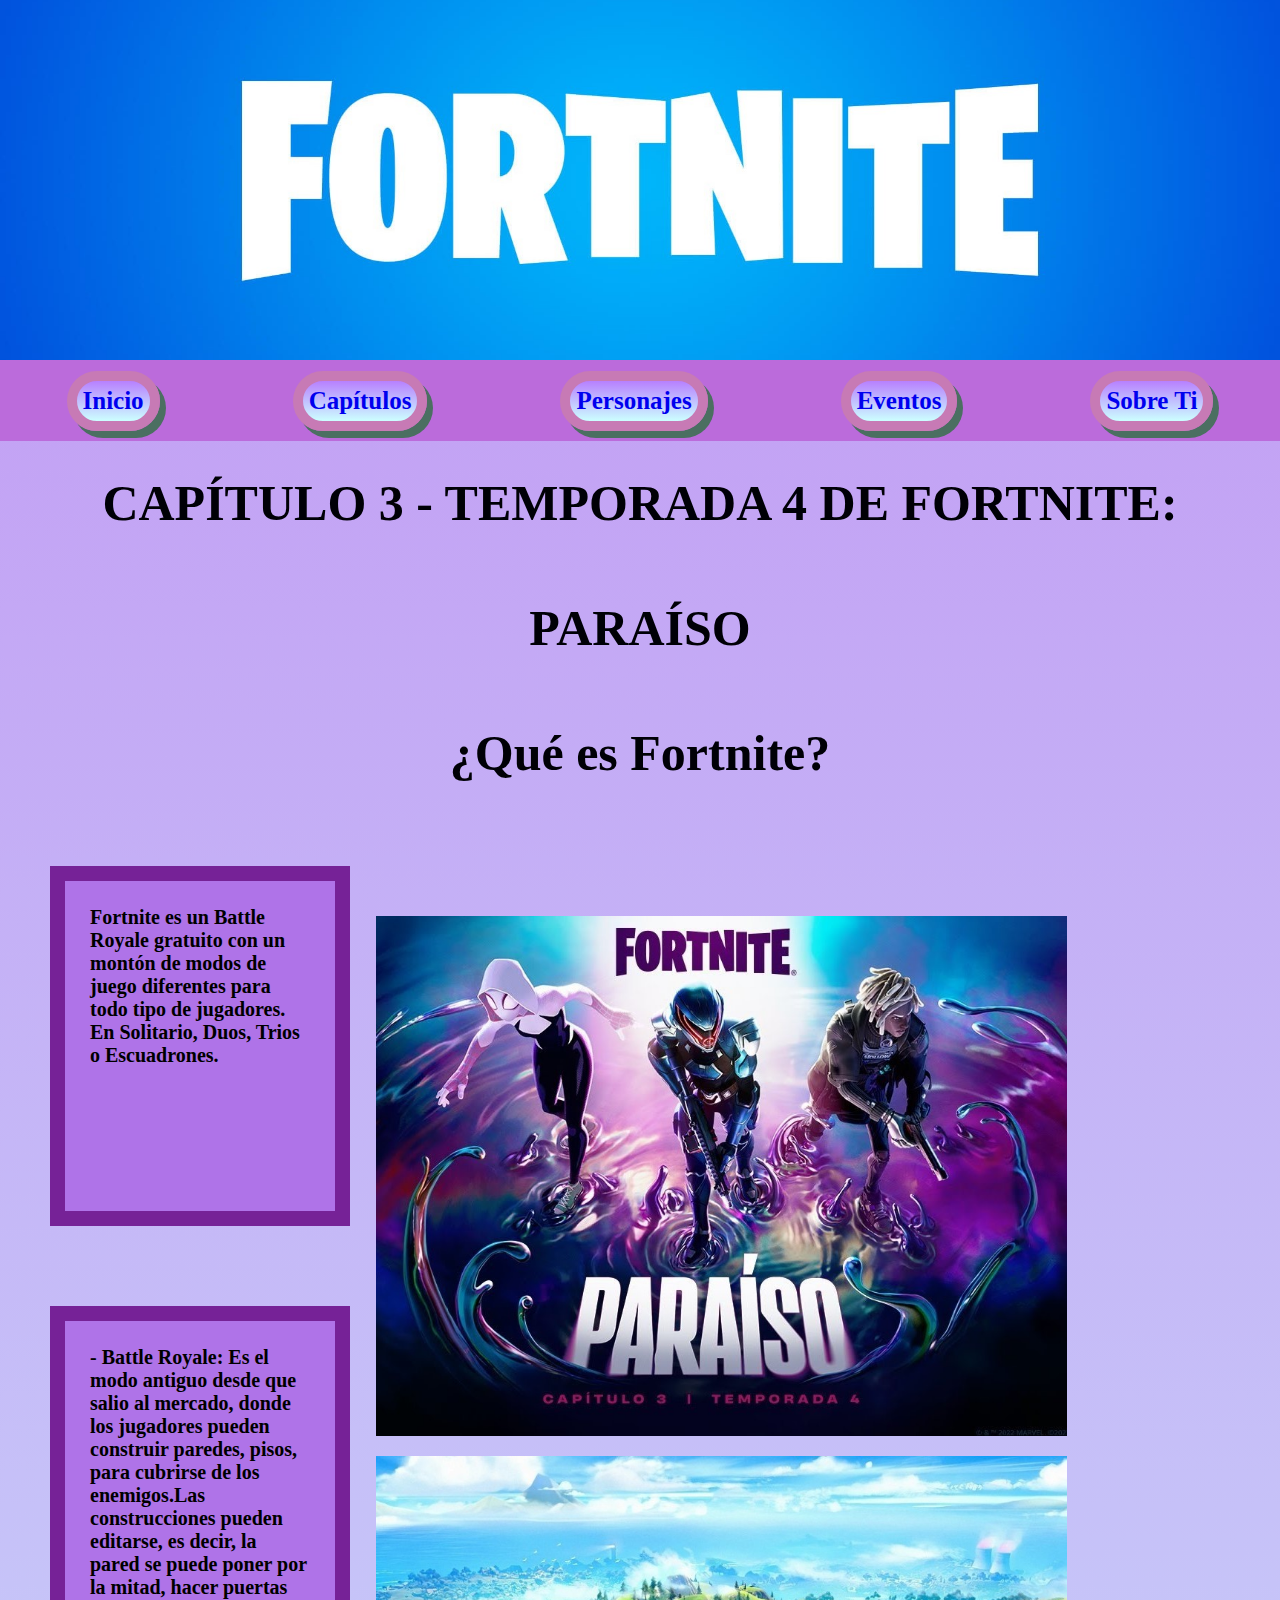
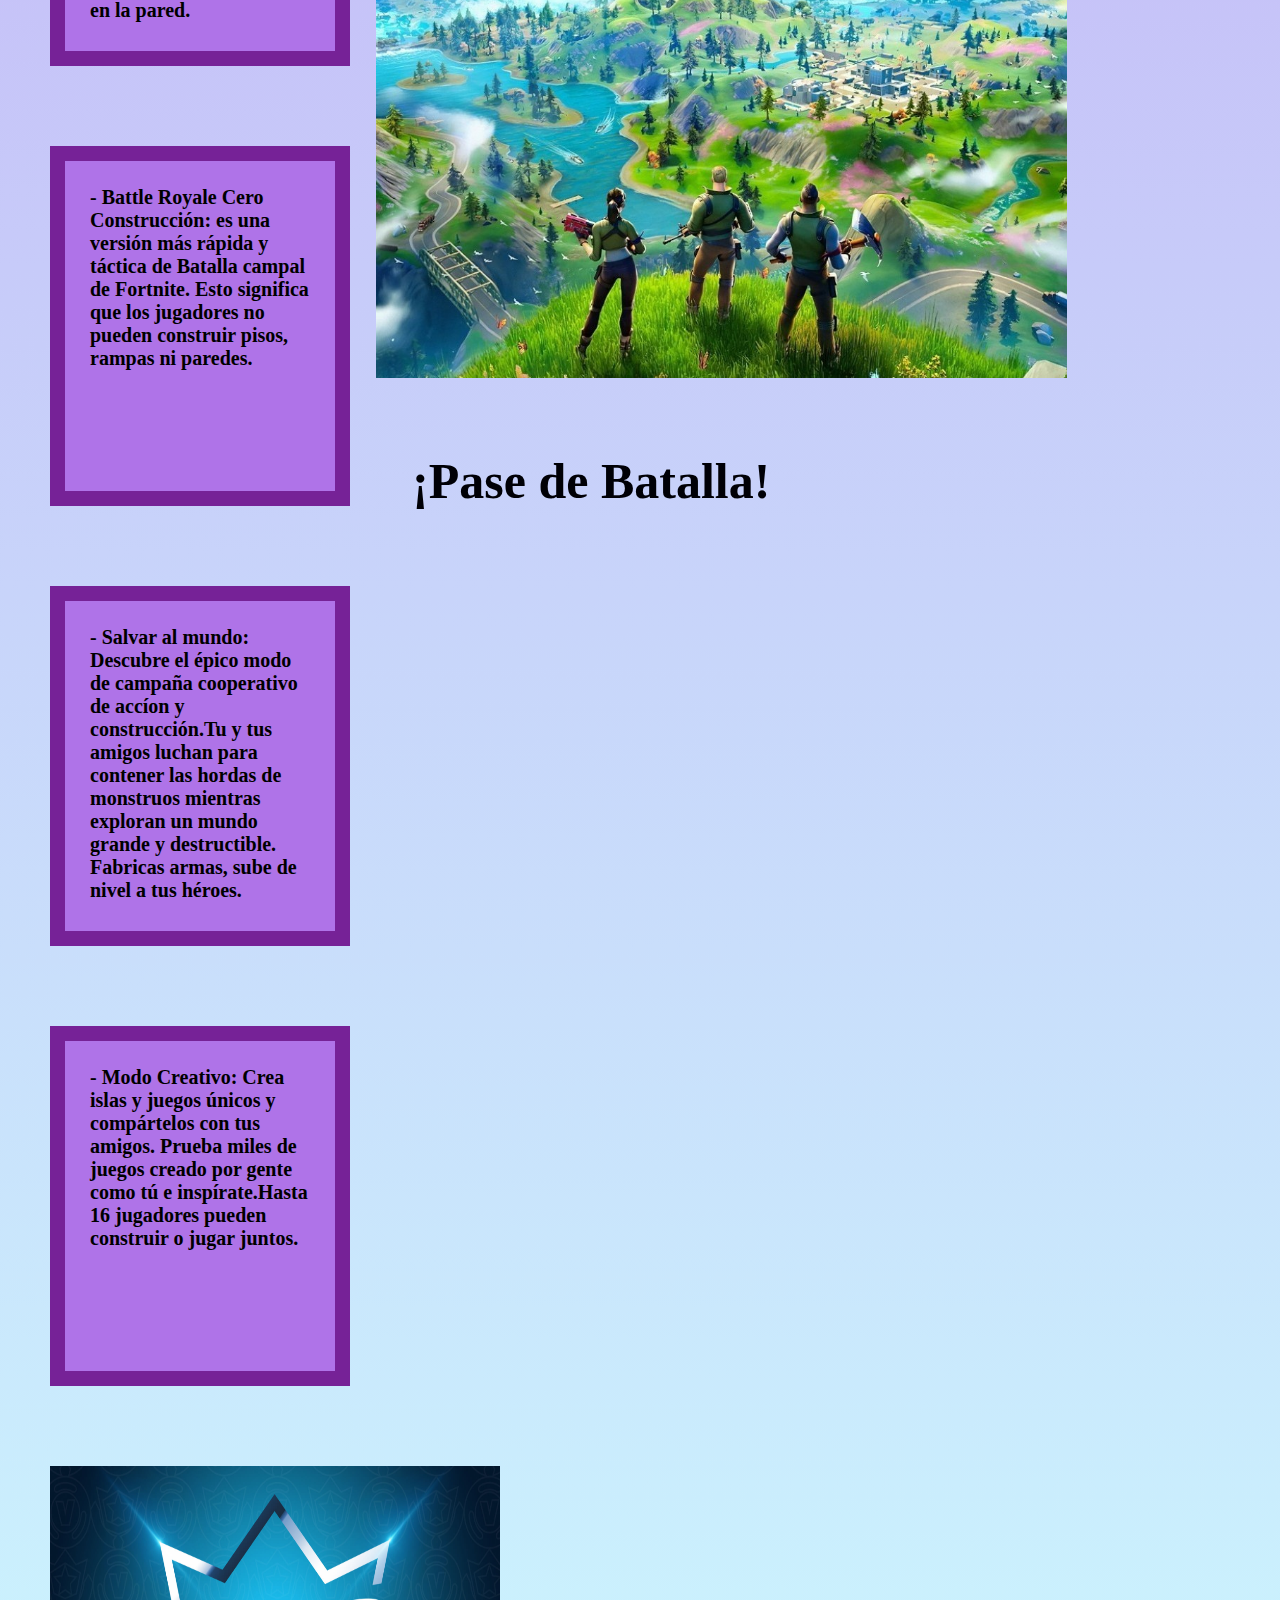
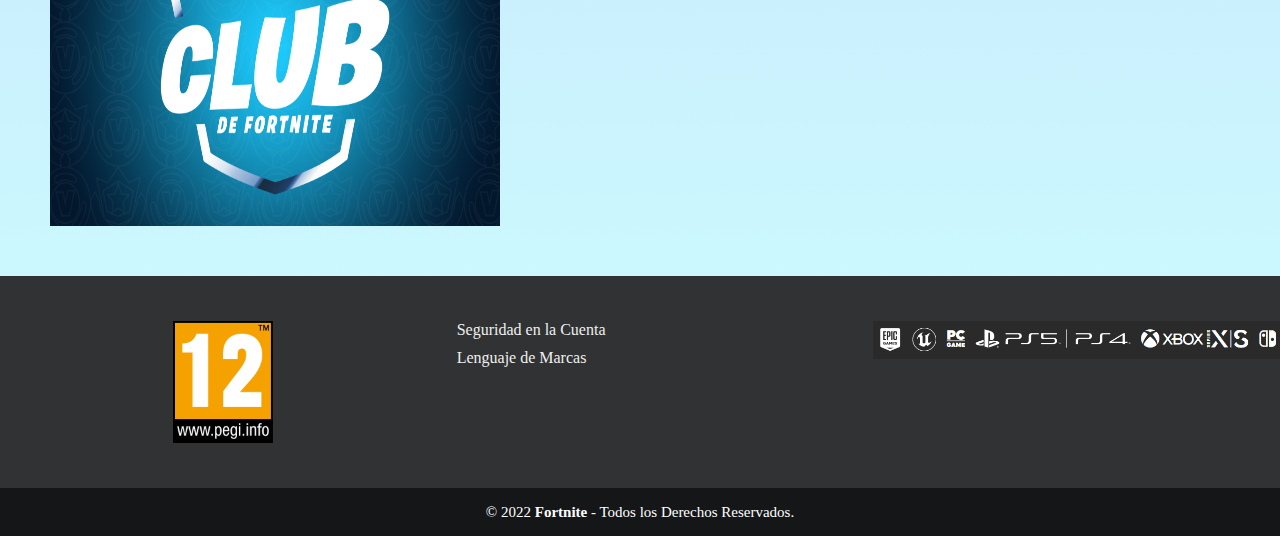
<file: index.html>
<!DOCTYPE html>
<html lang="es">

<head>
    <meta charset="UTF-8">
    <meta http-equiv="X-UA-Compatible" content="IE=edge">
    <meta name="viewport" content="width=device-width, initial-scale=1.0">
    <title>Fortnite</title>
    <link rel="stylesheet" href="./styles/style.css">
</head>

<body>
    <header>
        <img src="./images/nombre_fortnite.jpg"></img>
    </header>
    <nav class="navegacion">
        <p class="efectosnav"><a href="index.html">Inicio</a></p>
        <p class="efectosnav"><a href="capitulos.html">Capítulos</a></p>
        <p class="efectosnav"><a href="personajes.html">Personajes</a></p>
        <p class="efectosnav"><a href="eventos.html">Eventos</a></p>
        <p class="efectosnav"><a href="sobreti.html">Sobre Ti</a></p>
    </nav>
    <h1>CAPÍTULO 3 - TEMPORADA 4 DE FORTNITE: PARAÍSO</h1>
    <h1>¿Qué es Fortnite?</h1>
    <section class="principal">
        <article class="izquierdo">
            <div class="hijoizquierdo"><h3>Fortnite es un Battle Royale gratuito con un montón de modos de juego
                diferentes para todo tipo de jugadores. En Solitario, Duos, Trios o Escuadrones.</h3></div>
            <div class="hijoizquierdo"><h3>- Battle Royale: Es el modo antiguo desde que salio al mercado,
                donde los jugadores pueden construir paredes, pisos, para cubrirse de los enemigos.Las construcciones
                pueden editarse, es decir, la pared se puede poner por la mitad, hacer puertas en la pared.</h3></div>
            <div class="hijoizquierdo"><h3>- Battle Royale Cero Construcción: es una versión más rápida y
                táctica de Batalla campal de Fortnite. Esto significa que los jugadores no pueden construir pisos,
                rampas ni paredes.</h3></div>
            <div class="hijoizquierdo"><h3>- Salvar al mundo: Descubre el épico modo de campaña cooperativo de accíon y
                construcción.Tu y tus amigos luchan para contener las
                hordas de monstruos mientras exploran un mundo grande y destructible. Fabricas armas, sube de nivel a
                tus héroes.</h3></div>
            <div class="hijoizquierdo"><h3>- Modo Creativo: Crea islas y juegos únicos y compártelos con tus amigos.
                Prueba miles de juegos creado por gente como tú e inspírate.Hasta 16 jugadores pueden construir o jugar
                juntos.</h3></div>
            <div class="hijoizquierdo"><img src="./images/club-fortnite.jpg"></img></div>
        </article>
        <article class="central">
            <div class="hijocentral"><img src="./images/paraisoo.jpg"></img></div>
            <picture>
                <source srcset="./images/personajes_mapa.jpg">
            </picture>
            <div class="hijocentral"><img src="./images/personajes_mapa.jpg"></img></div>
            <h2>¡Pase de Batalla!</h2>
            <div class="hijocentral2"><iframe width="560" height="315"
                    src="https://www.youtube.com/embed/FjkUfrZvFVY?autoplay=1" title="YouTube video player"
                    frameborder="0"
                    allow="accelerometer; autoplay; clipboard-write; encrypted-media; autoplay; gyroscope; picture-in-picture"
                    allowfullscreen></iframe></div>
        </article>
    </section>
    <footer class="pie-pagina">
        <div class="grupo-1">
            <div class="box">
                <figure>
                    <a href="#">
                        <img src="./images/pegi-12.png" alt="Logo de pegi-12">
                    </a>
                </figure>
            </div>
            <div class="box">
                <p>Seguridad en la Cuenta</p>
                <p>Lenguaje de Marcas</p>
            </div>
            <div class="box">
                <div class="red-social">
                    <img src="./images/iconos-play.png" alt="iconos"></img>
                </div>
            </div>
        </div>
        <div class="grupo-2">
            <small>&copy; 2022 <b>Fortnite</b> - Todos los Derechos Reservados.</small>
        </div>
    </footer>
</body>

</html>
</file>
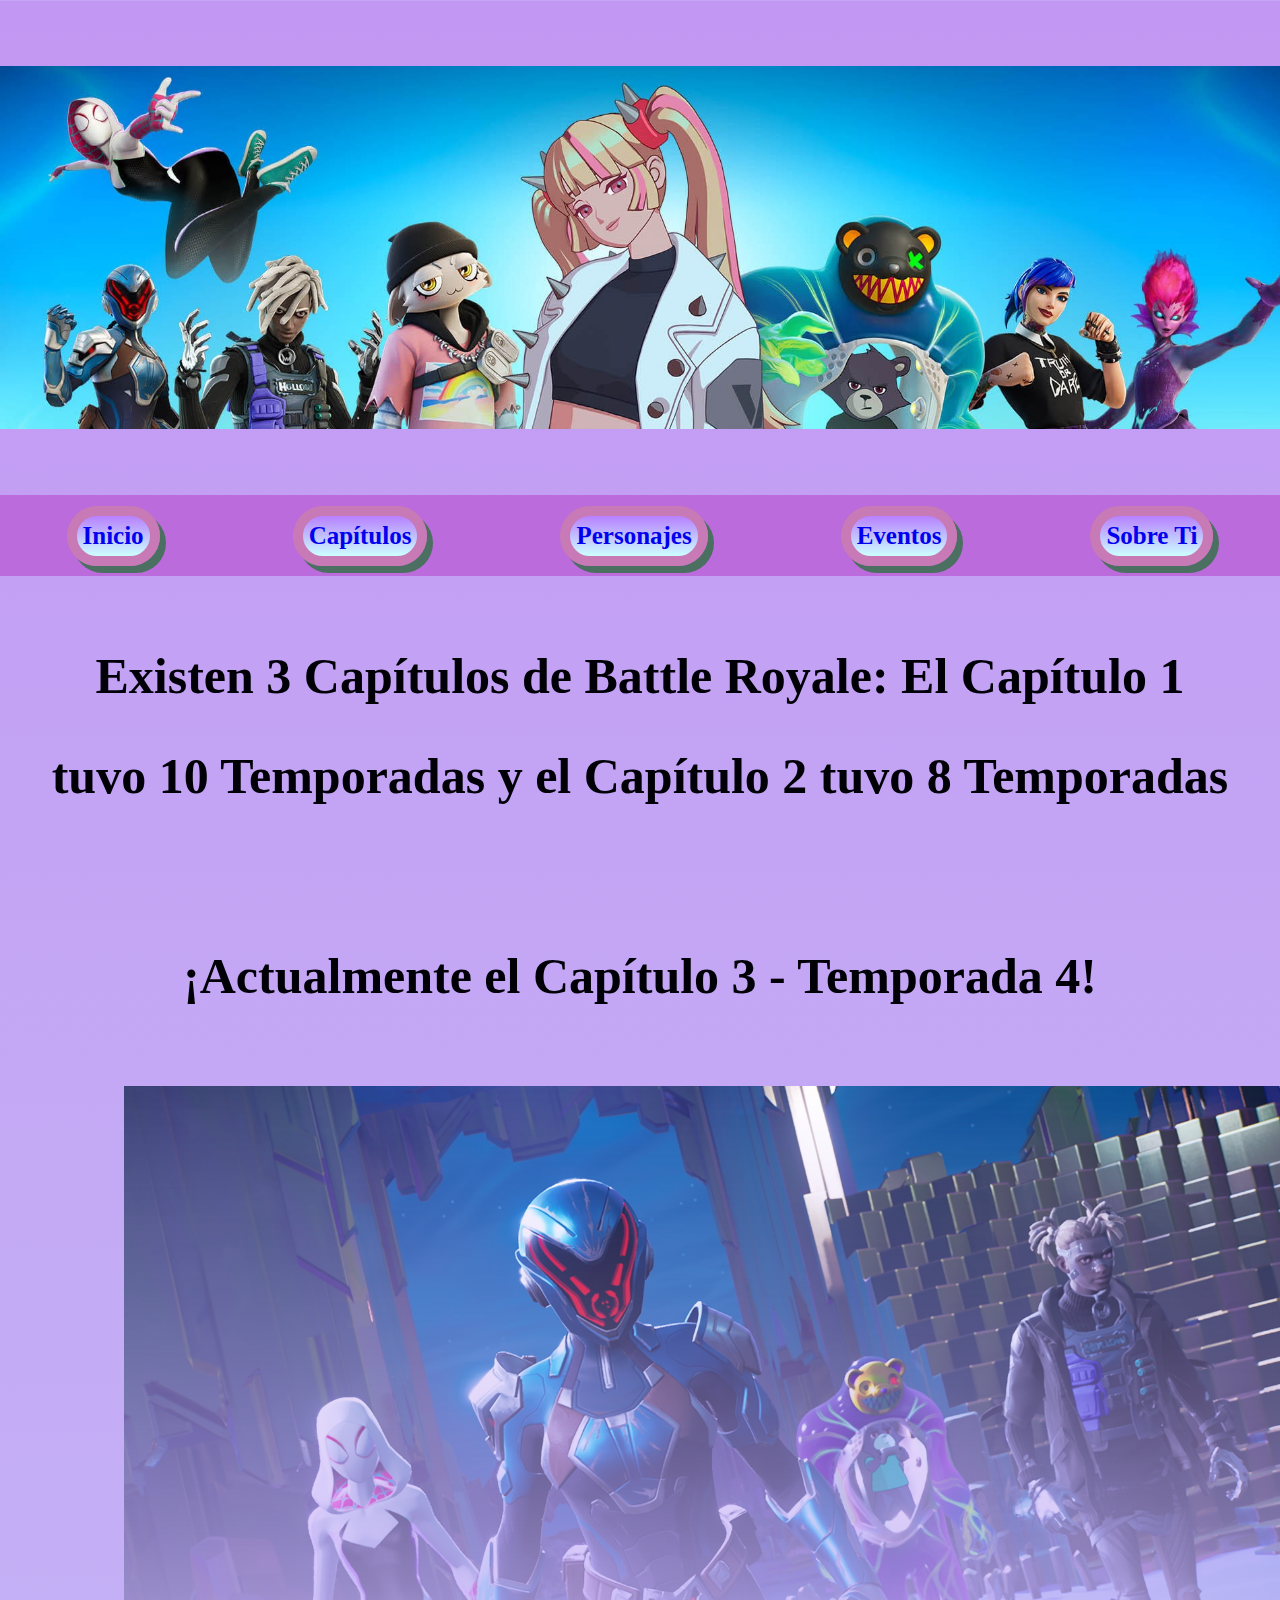
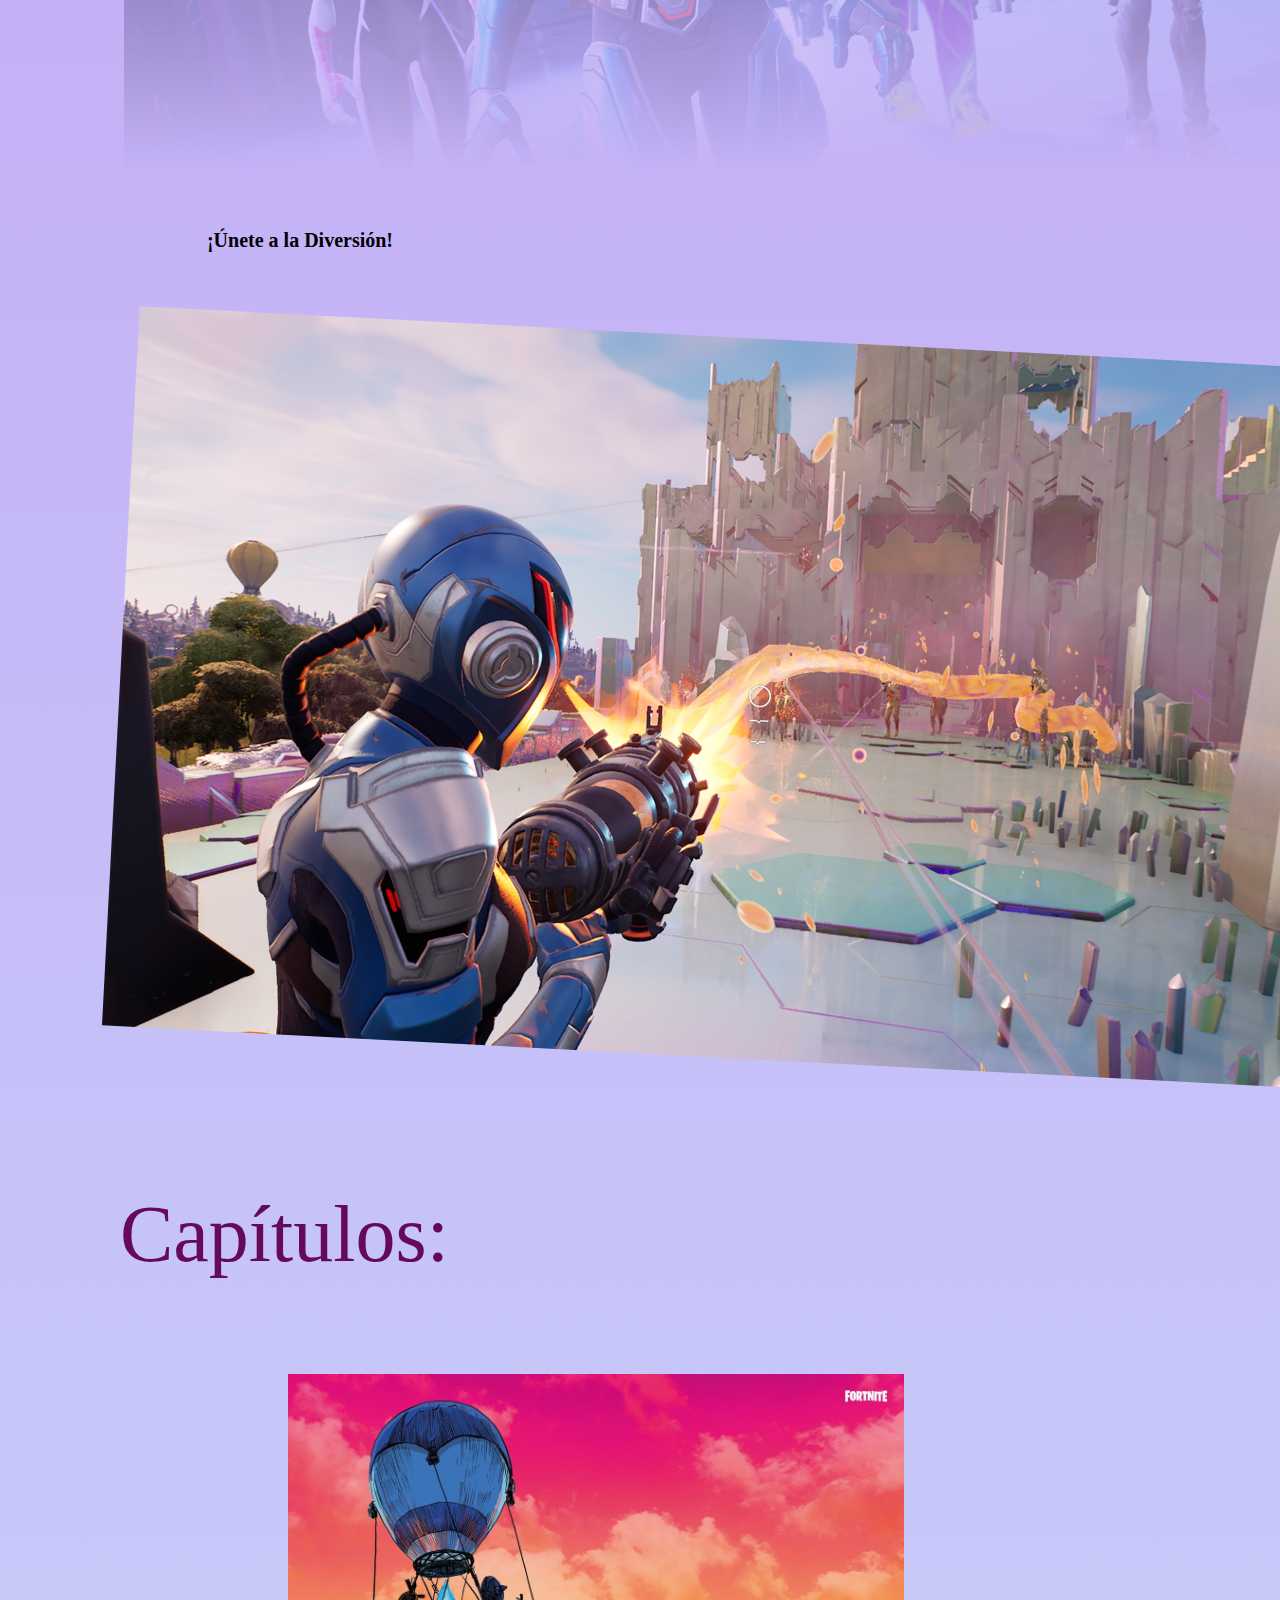
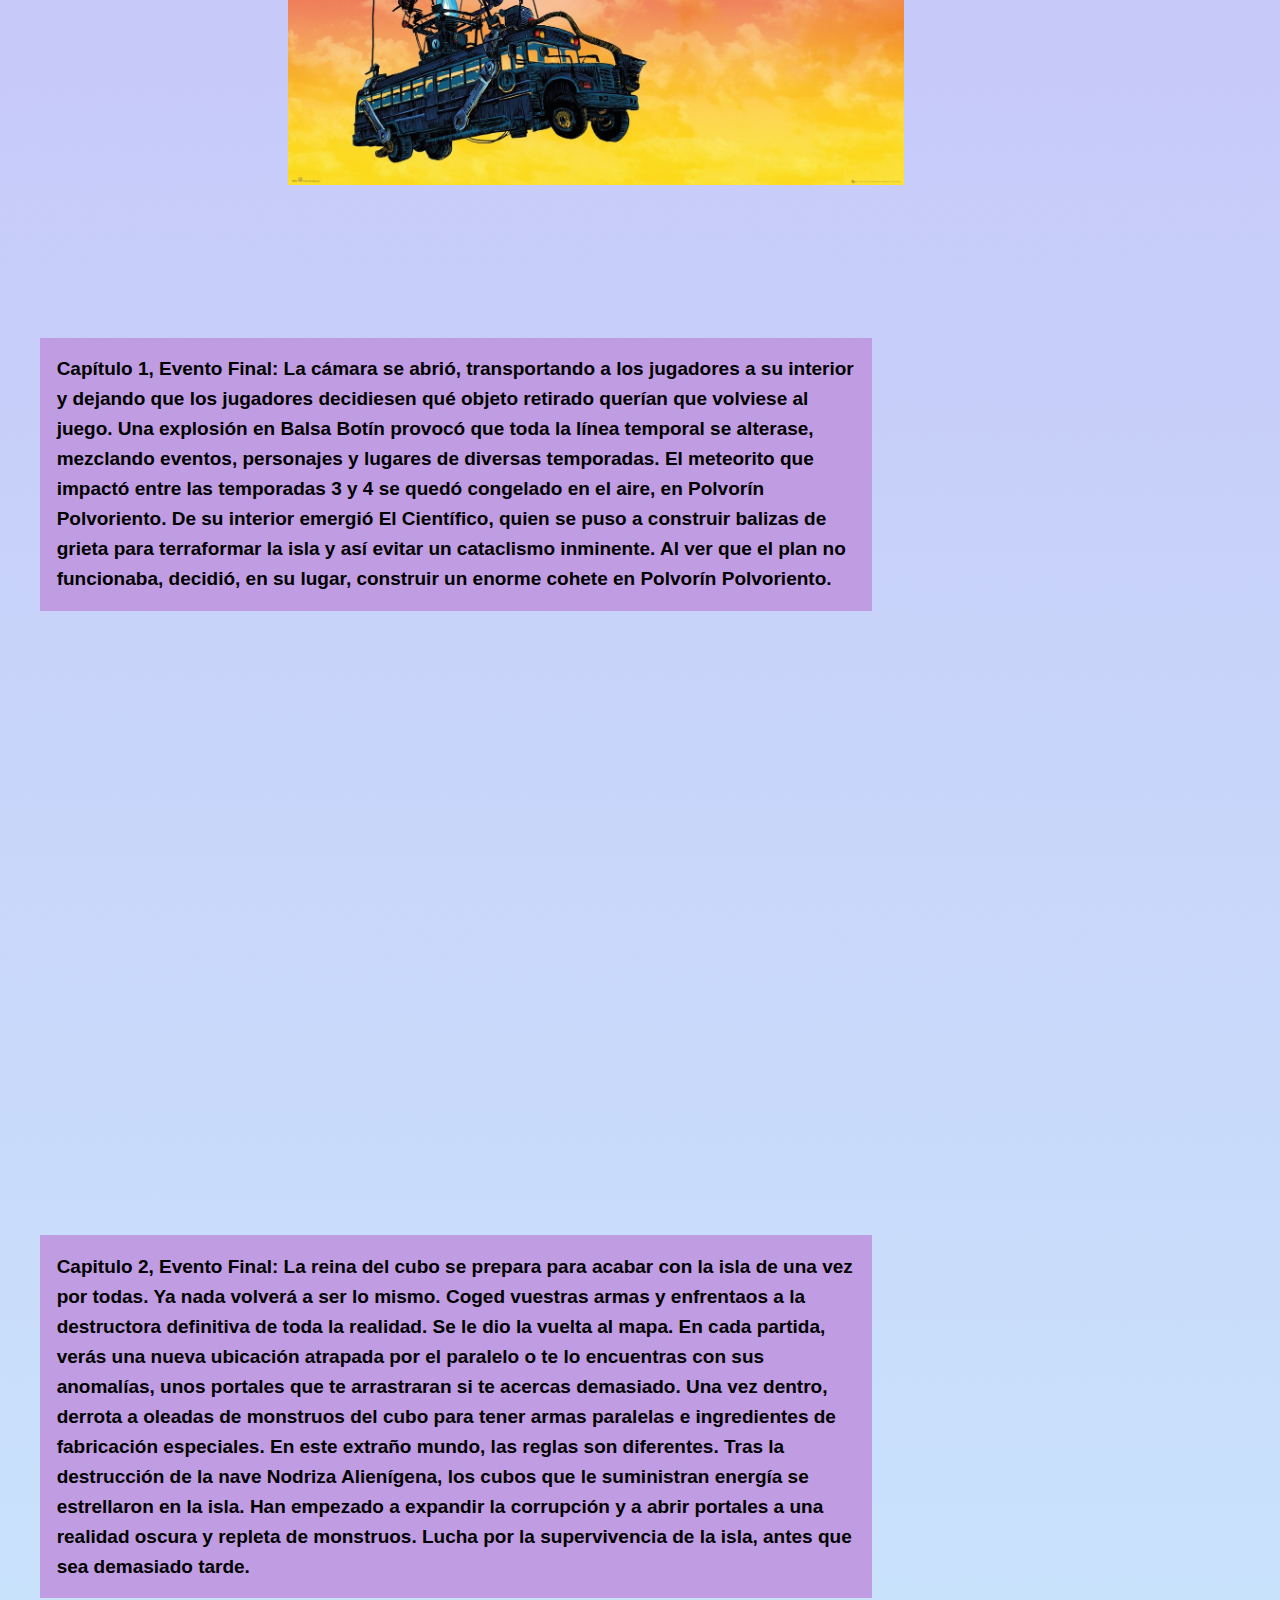
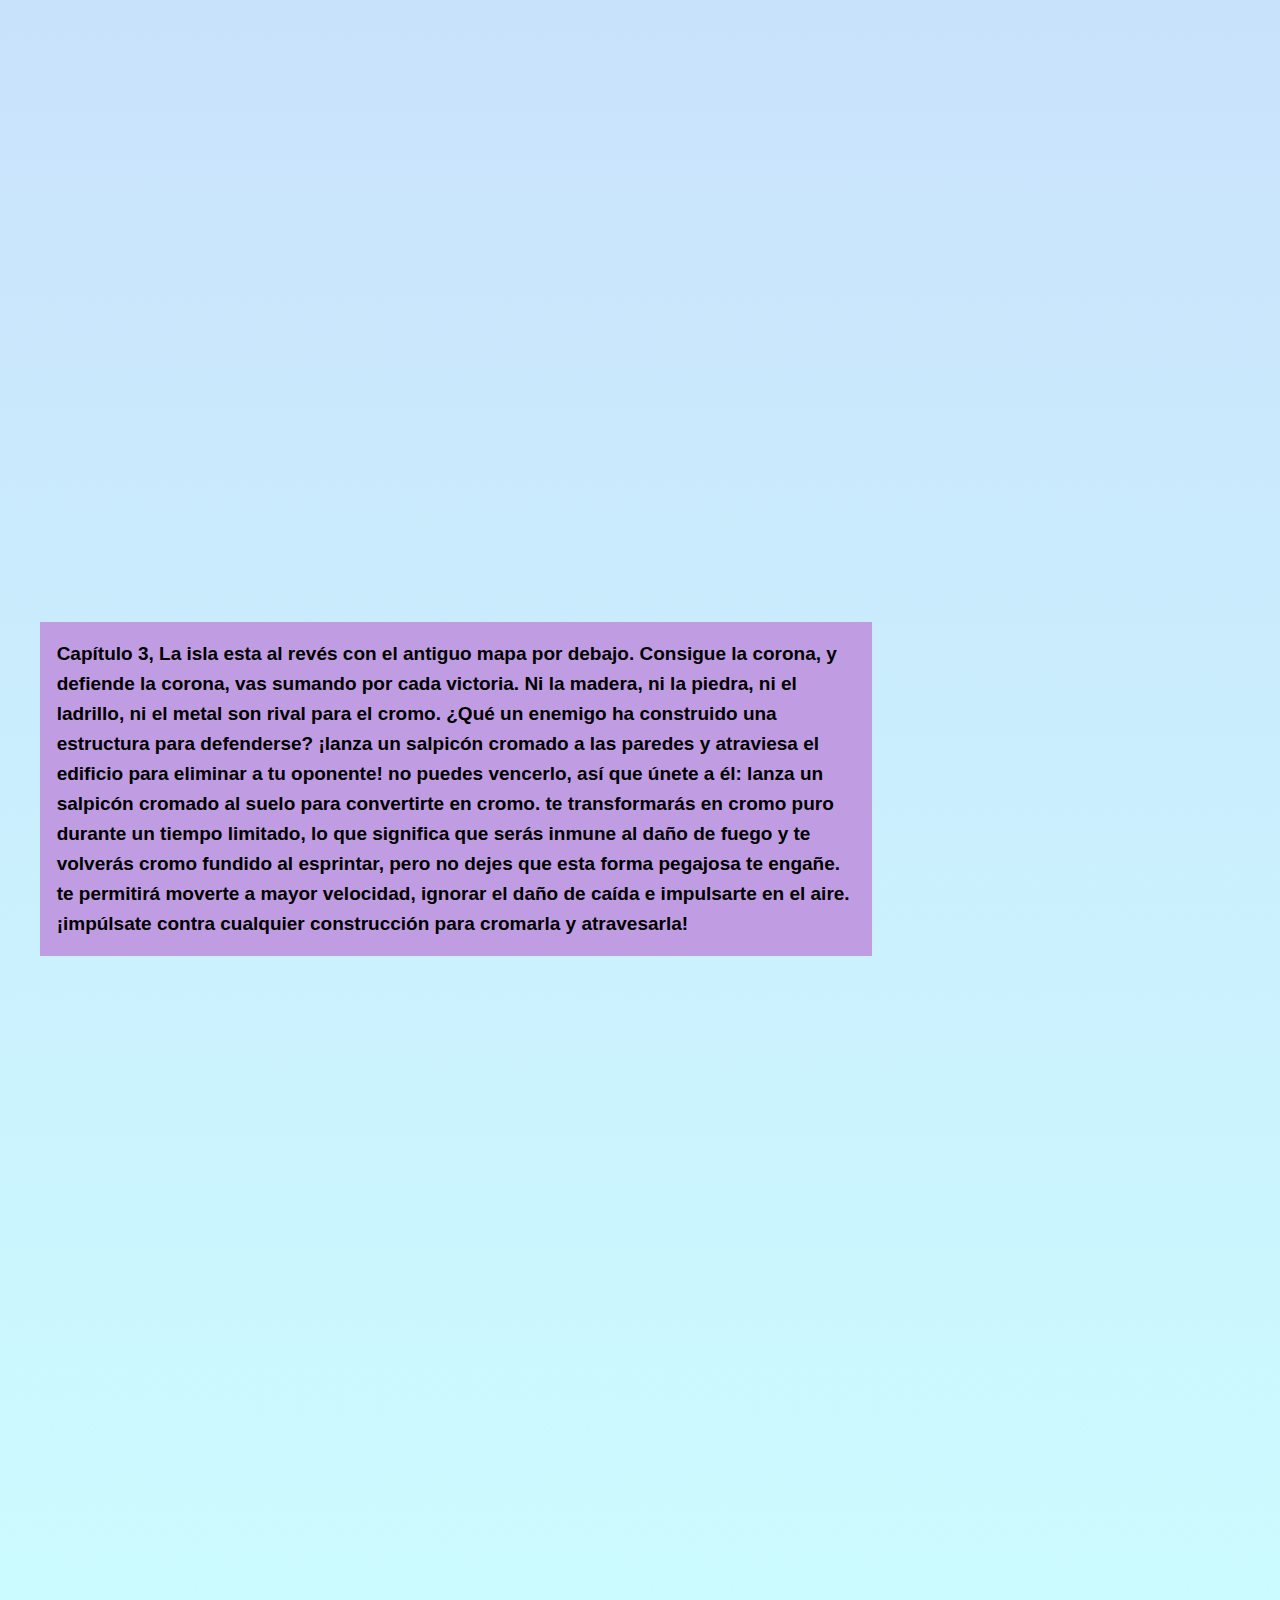
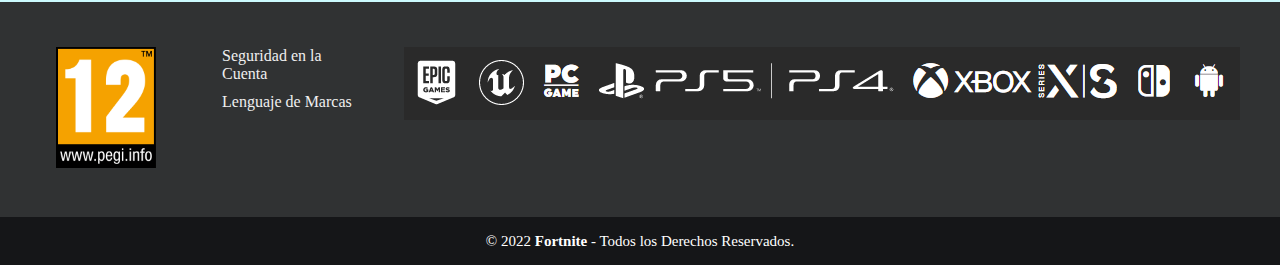
<file: capitulos.html>
<!DOCTYPE html>
<html lang="es">

<head>
    <meta charset="UTF-8">
    <meta http-equiv="X-UA-Compatible" content="IE=edge">
    <meta name="viewport" content="width=device-width, initial-scale=1.0">
    <title>Capítulos</title>
    <link rel="stylesheet" href="./styles/styleCapitulos.css">
</head>

<body>
    <header> <img src="./images/todos_los_personajes.jpg"></img></header>
    <nav class="navegacion">
        <p class="efectosnav"><a href="index.html">Inicio</a></p>
        <p class="efectosnav"><a href="capitulos.html">Capítulos</a></p>
        <p class="efectosnav"><a href="personajes.html">Personajes</a></p>
        <p class="efectosnav"><a href="eventos.html">Eventos</a></p>
        <p class="efectosnav"><a href="sobreti.html">Sobre Ti</a></p>
    </nav>
    <h4>Existen 3 Capítulos de Battle Royale: El Capítulo 1 tuvo 10 Temporadas y el Capítulo 2 tuvo 8 Temporadas</h4>
    <h1>¡Actualmente el Capítulo 3 - Temporada 4!</h1>
    <section class="principal">
        <div class="hijoprincipal"><img src="./images/personajes_caminando.jpg"></div>
        <h2>¡Únete a la Diversión!</h2>
        <div class="hijoprincipal1"><img src="./images/personaje_disparando.jpg"></div>
        <div class="words">
            <span>Capítulos:</span>
            <span><img src="./images/autobus.jpg"></span>
        </div>
        <article class="izquierdo">
            <div class="hijoizquierdo">
                <h3>Capítulo 1, Evento Final: La cámara se abrió, transportando a los jugadores a su
                    interior y dejando que los jugadores decidiesen qué objeto retirado querían que volviese al juego.
                    Una explosión en Balsa Botín provocó que toda la línea temporal se alterase,
                    mezclando eventos, personajes y lugares de diversas temporadas. El meteorito que impactó entre las
                    temporadas 3 y 4 se quedó congelado en el aire, en Polvorín Polvoriento.
                    De su interior emergió El Científico, quien se puso a construir balizas de grieta para terraformar
                    la isla y así evitar un cataclismo inminente.
                    Al ver que el plan no funcionaba, decidió, en su lugar, construir un enorme cohete en Polvorín
                    Polvoriento.</h3>
            </div>
            <div class="hijocderecha"><iframe width="560" height="315" src="https://www.youtube.com/embed/Hcb87aXNQ50"
                    title="YouTube video player" frameborder="0" allow="accelerometer; autoplay; clipboard-write;
                 encrypted-media; gyroscope; picture-in-picture" allowfullscreen></iframe></div>
            <div class="hijoizquierdo">
                <h3>Capitulo 2, Evento Final: La reina del cubo se prepara para acabar con la isla de
                    una vez por todas. Ya nada volverá a ser lo mismo.
                    Coged vuestras armas y enfrentaos a la destructora definitiva de toda la realidad. Se le dio la
                    vuelta al mapa.
                    En cada partida, verás una nueva ubicación atrapada por el paralelo o te lo encuentras con sus
                    anomalías, unos portales que te arrastraran si
                    te acercas demasiado. Una vez dentro, derrota a oleadas de monstruos
                    del cubo para tener armas paralelas e ingredientes de fabricación especiales. En este extraño mundo,
                    las reglas son diferentes. Tras la destrucción
                    de la nave Nodriza Alienígena, los cubos que le suministran energía se estrellaron en la isla. Han
                    empezado a expandir la corrupción y
                    a abrir portales a una realidad oscura y repleta de monstruos. Lucha por la supervivencia de la
                    isla, antes que sea demasiado tarde.</h3>
            </div>
            <div class="hijocderecha"><iframe width="560" height="315" src="https://www.youtube.com/embed/aPl3akoOa00"
                    title="YouTube video player" frameborder="0" allow="accelerometer; autoplay; clipboard-write;
                  encrypted-media; gyroscope; picture-in-picture" allowfullscreen></iframe></div>
            <div class="hijoizquierdo">
                <h3>Capítulo 3, La isla esta al revés con el antiguo mapa por debajo. Consigue la
                    corona, y defiende la corona, vas sumando por
                    cada victoria. Ni la madera, ni la piedra, ni el ladrillo, ni el metal son rival para el cromo. ¿Qué
                    un enemigo ha construido una estructura para defenderse?
                    ¡lanza un salpicón cromado a las paredes y atraviesa el edificio para eliminar a tu oponente!
                    no puedes vencerlo, así que únete a él: lanza un salpicón cromado al suelo para convertirte en
                    cromo. te transformarás en cromo puro durante un tiempo limitado,
                    lo que significa que serás inmune al daño de fuego y te volverás cromo fundido al esprintar, pero no
                    dejes que esta forma pegajosa te engañe. te permitirá moverte a mayor velocidad,
                    ignorar el daño de caída e impulsarte en el aire. ¡impúlsate contra cualquier construcción para
                    cromarla y atravesarla!</h3>
            </div>
            <div class="hijocderecha"><iframe width="560" height="315" src="https://www.youtube.com/embed/XlIqHTKxGTo"
                    title="YouTube video player" frameborder="0" allow="accelerometer; autoplay; clipboard-write;
             encrypted-media; gyroscope; picture-in-picture" allowfullscreen></iframe></div>
            </div>
        </article>
        <article class="central">
        </article>
        <article class="derecha">
        </article>
        </article>
    </section>
    <footer class="pie-pagina">
        <div class="grupo-1">
            <div class="box">
                <figure>
                    <a href="#">
                        <img src="./images/pegi-12.png" alt="Logo de pegi-12">
                    </a>
                </figure>
            </div>
            <div class="box">
                <p>Seguridad en la Cuenta</p>
                <p>Lenguaje de Marcas</p>
            </div>
            <div class="box">
                <div class="red-social">
                    <img src="./images/iconos-play.png" alt="iconos"></img>
                </div>
            </div>
        </div>
        <div class="grupo-2">
            <small>&copy; 2022 <b>Fortnite</b> - Todos los Derechos Reservados.</small>
        </div>
    </footer>
</body>

</html>
</file>
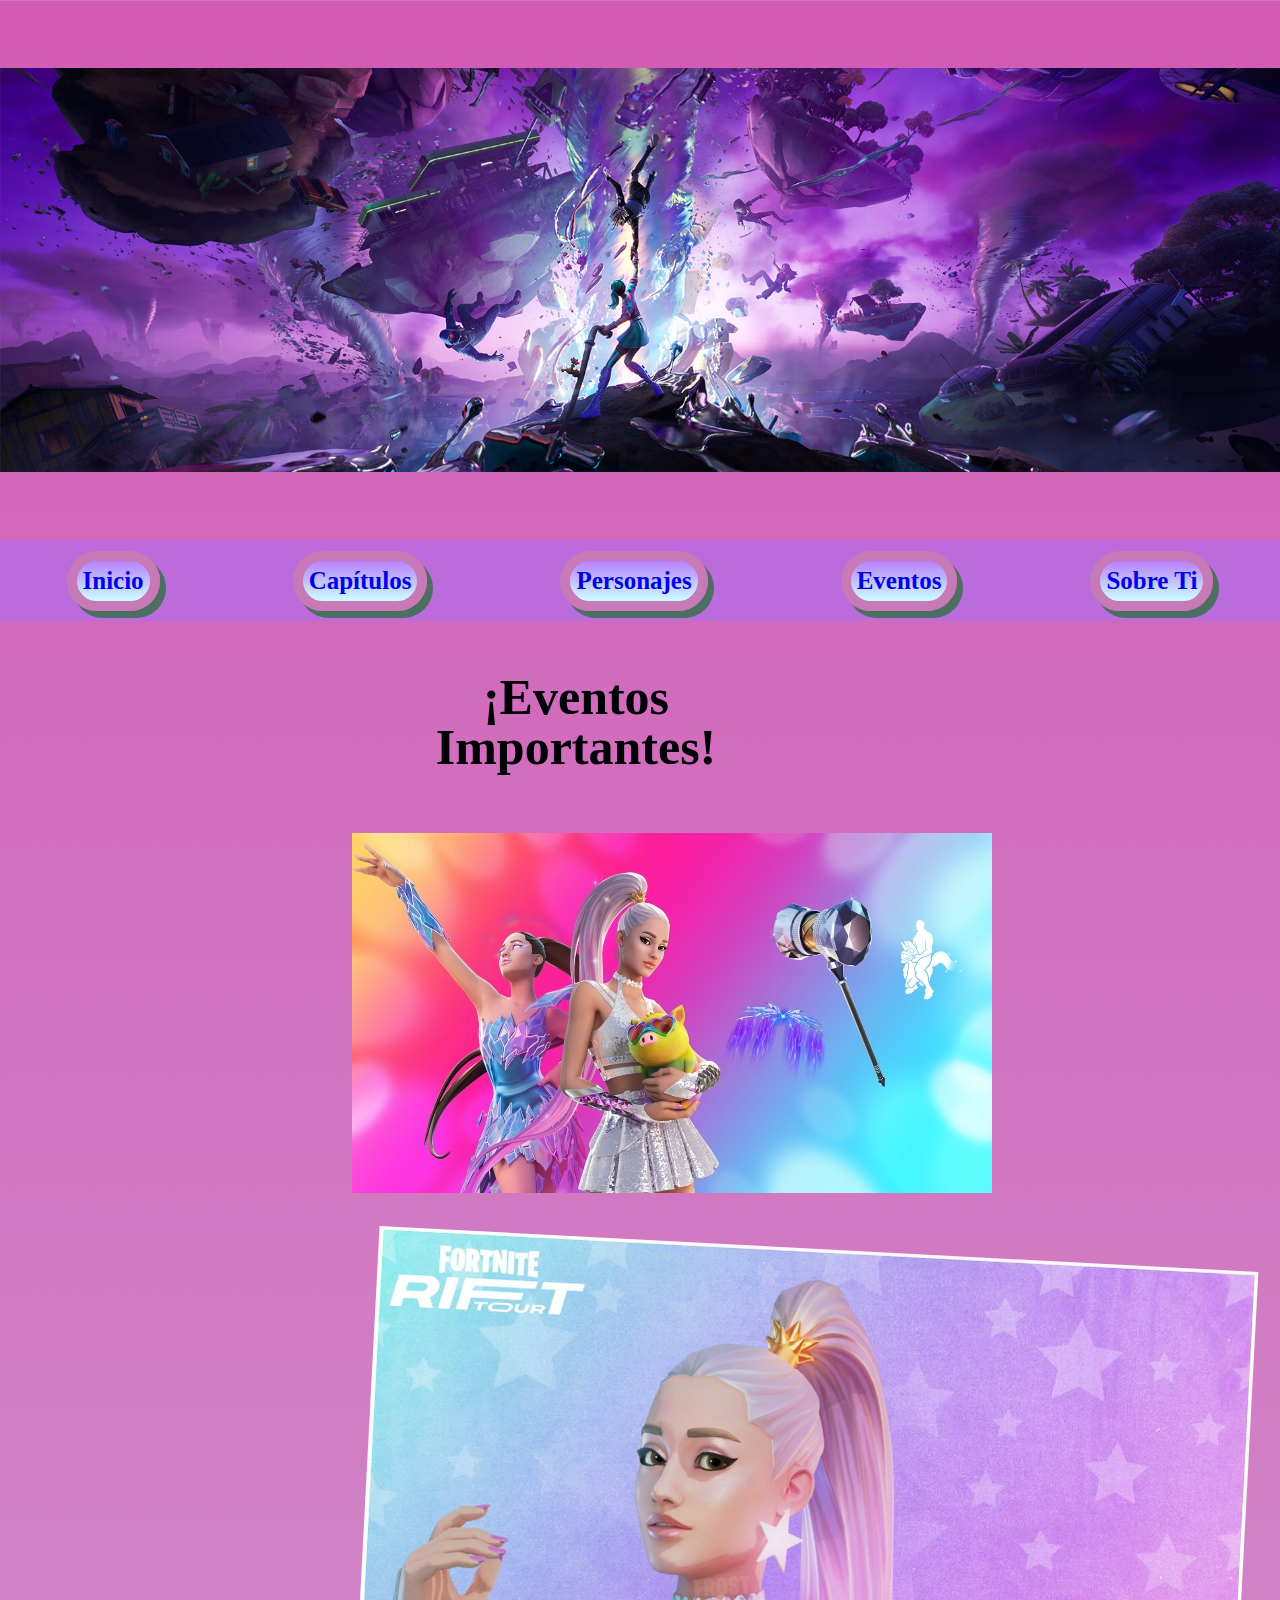
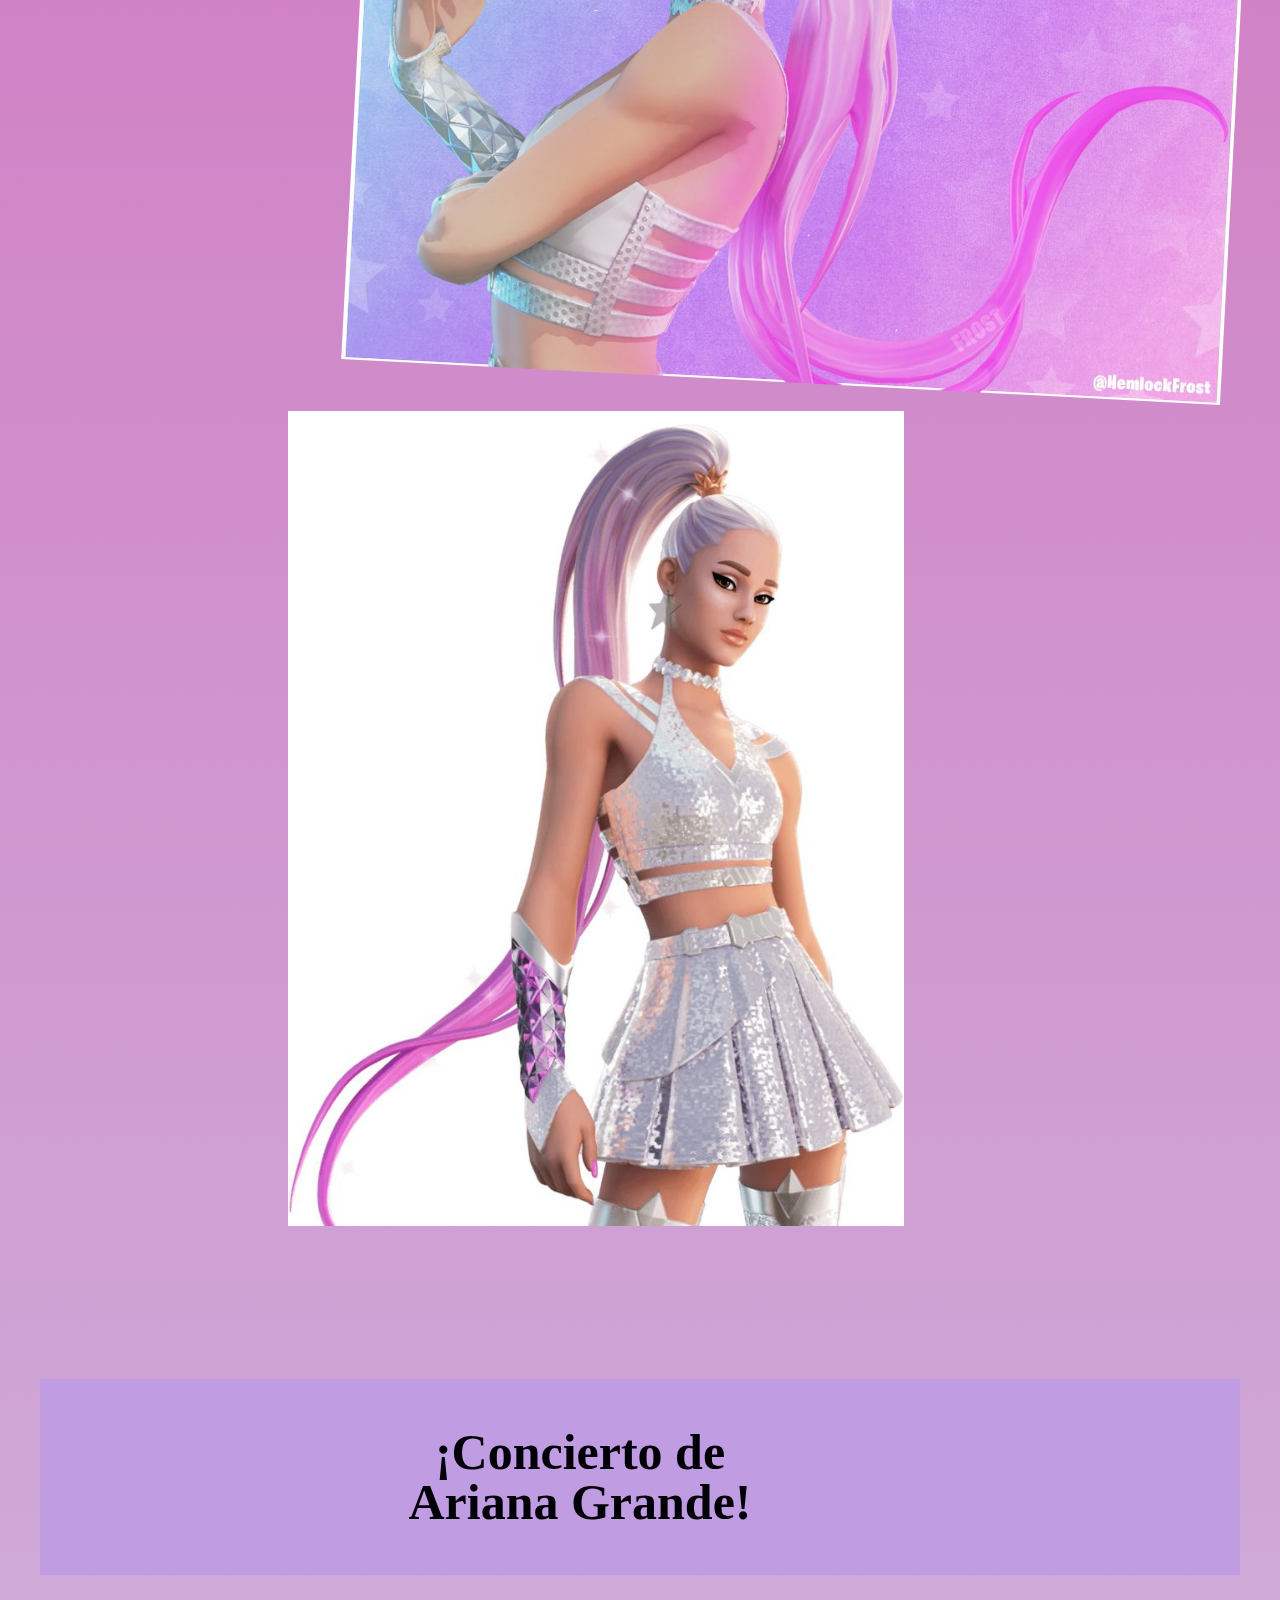
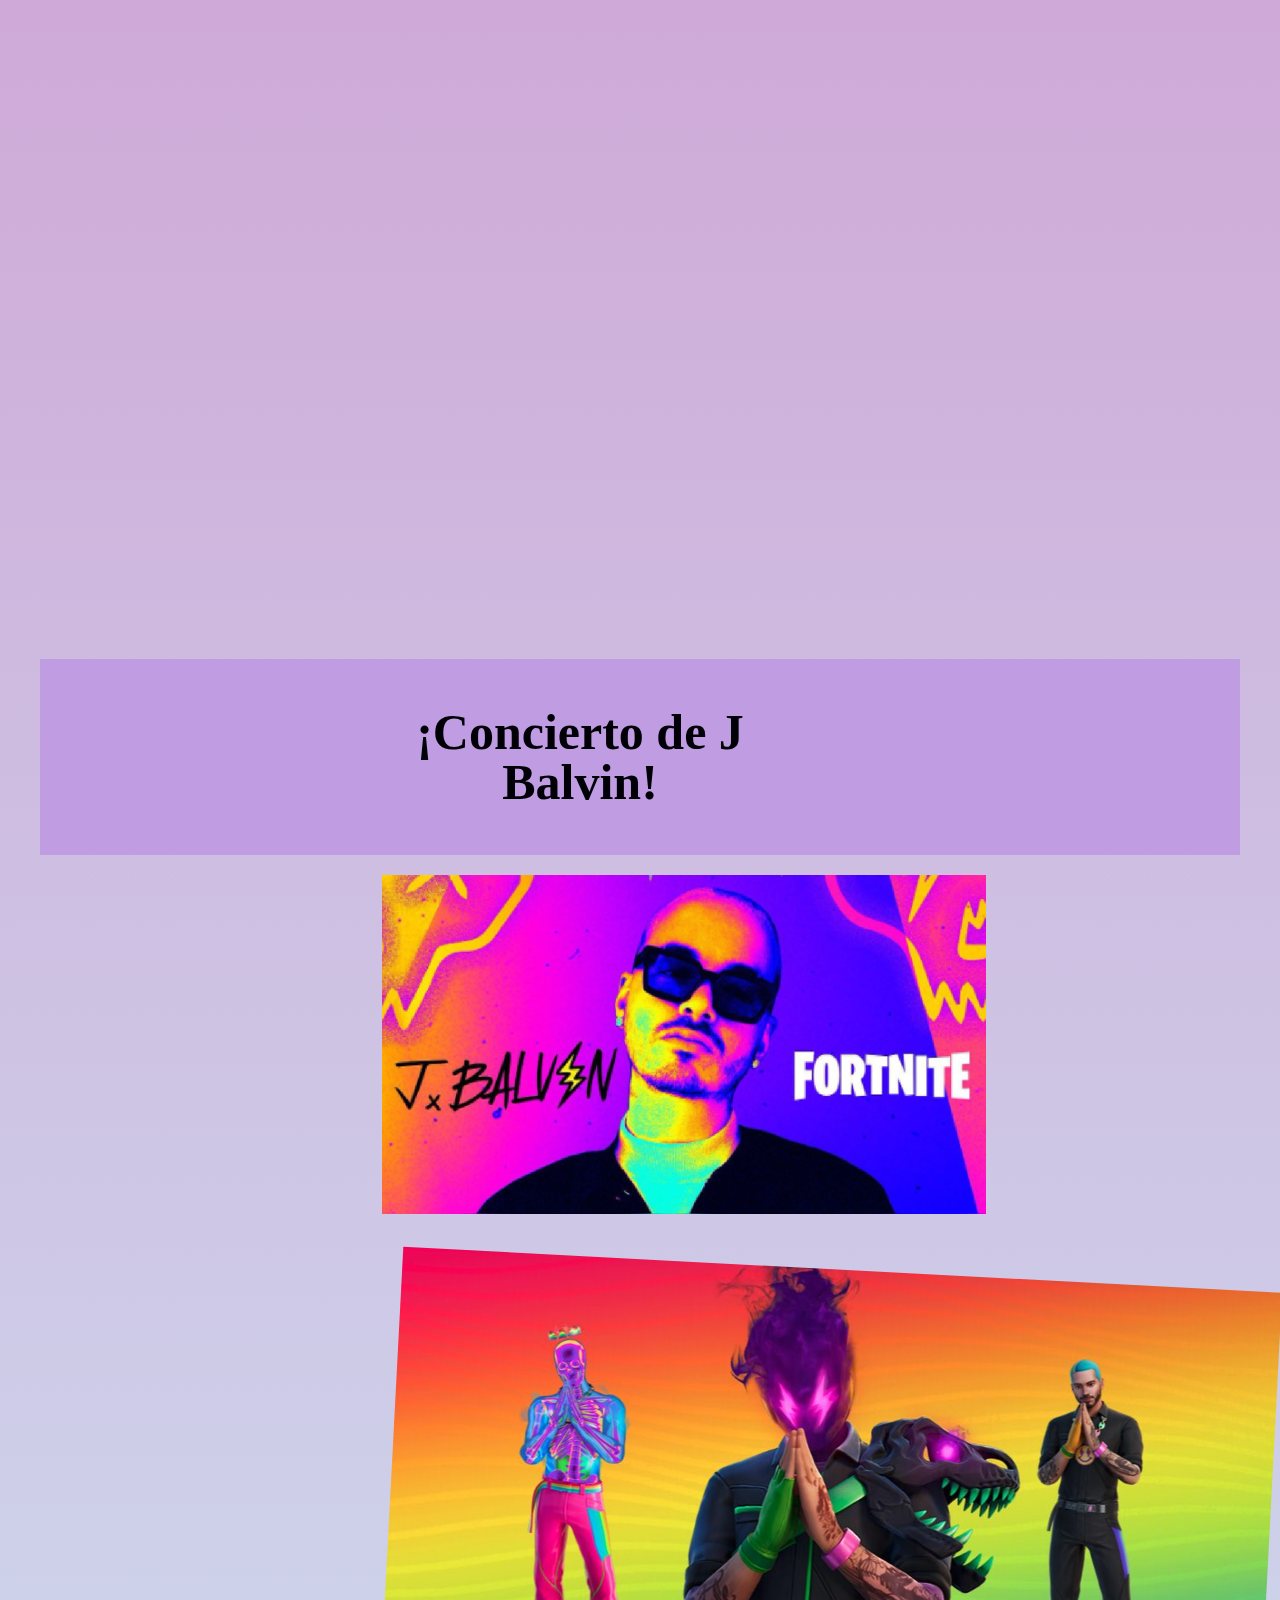
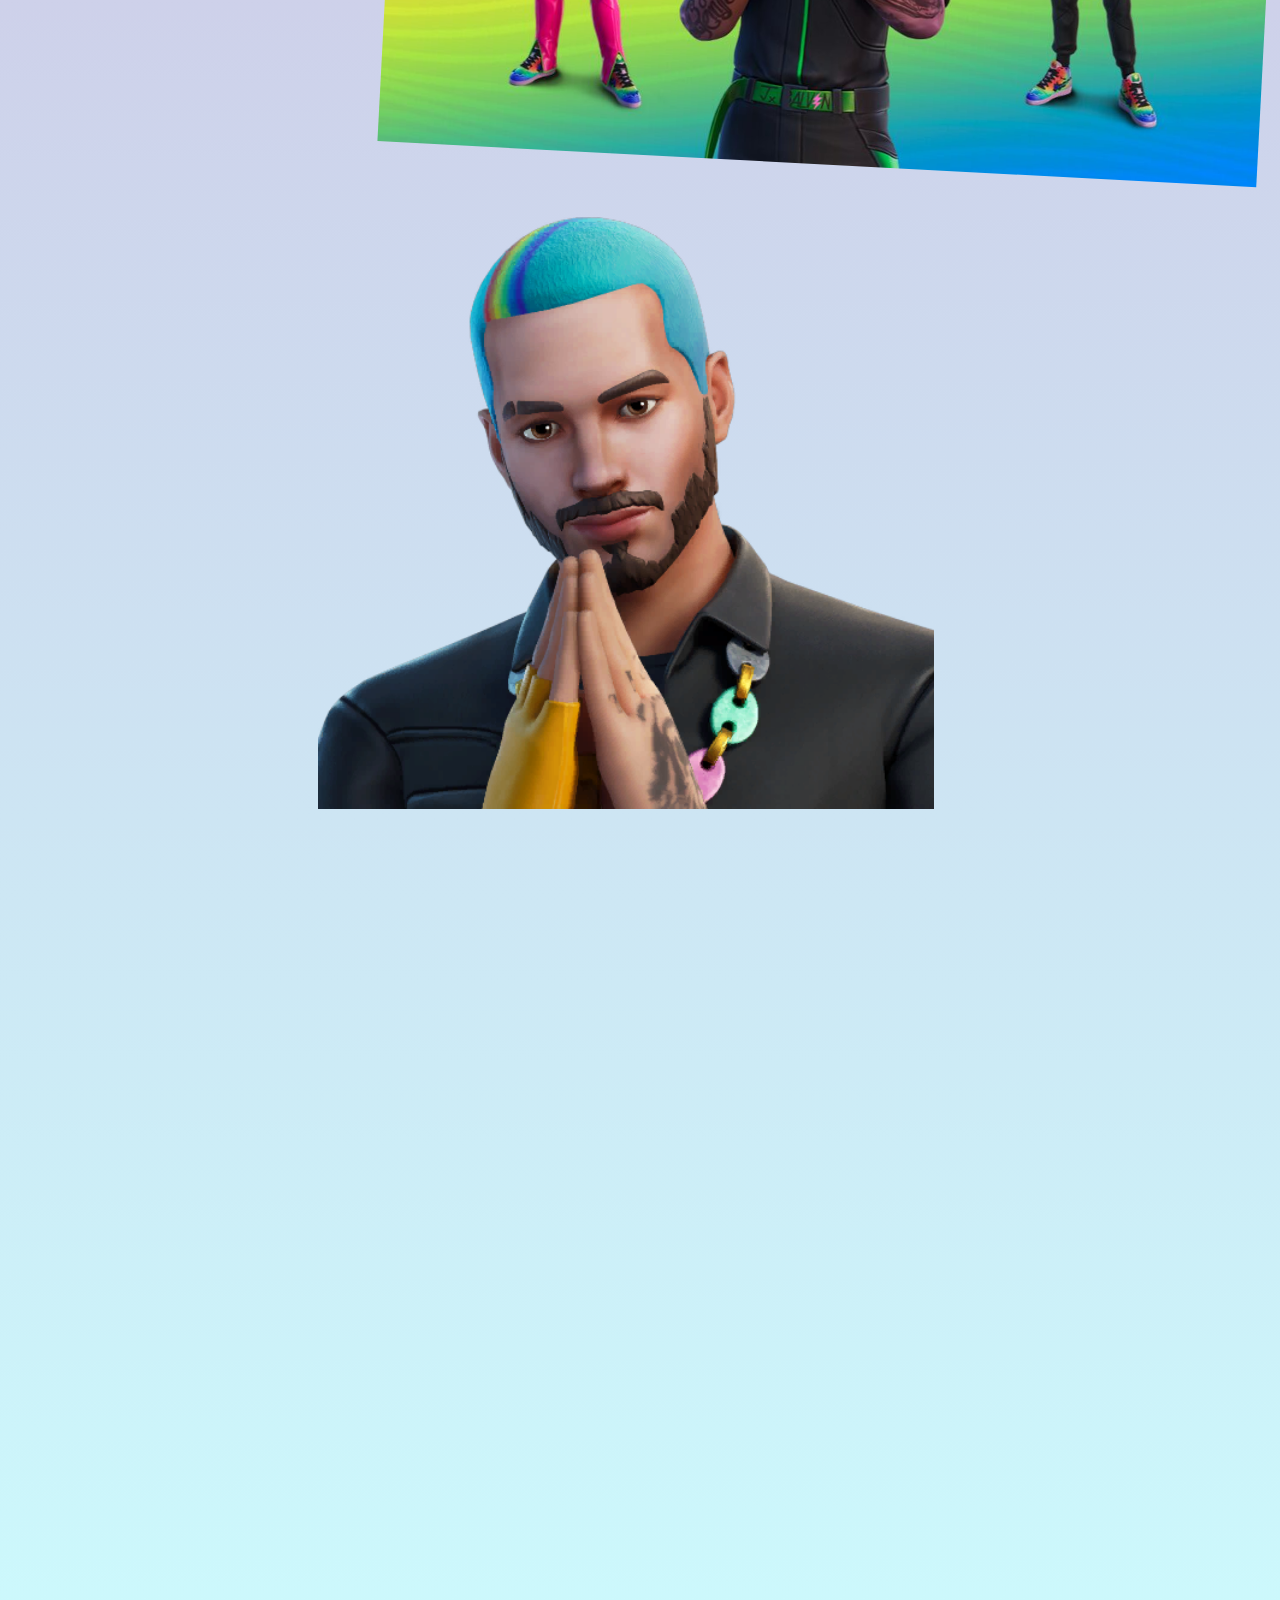
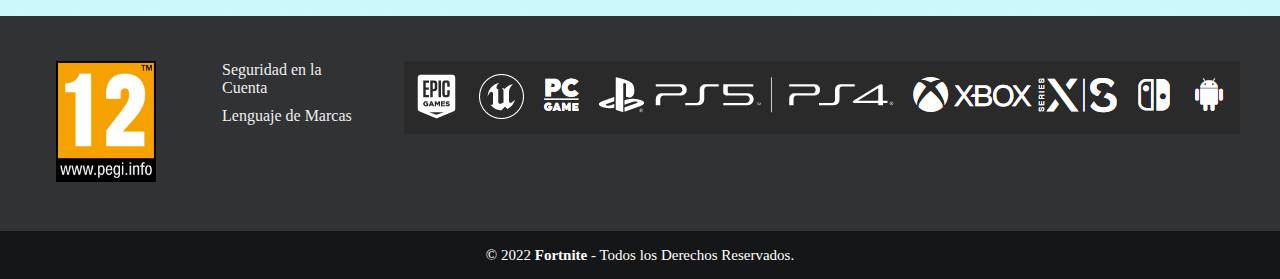
<file: eventos.html>
<!DOCTYPE html>
<html lang="es">

<head>
    <meta charset="UTF-8">
    <meta http-equiv="X-UA-Compatible" content="IE=edge">
    <meta name="viewport" content="width=device-width, initial-scale=1.0">
    <title>Eventos</title>
    <link rel="stylesheet" href="./styles/eventosStyle.css">
</head>

<body>
    <header>
        <img src="./images/fortnite-fracture-chapter-3.jpg"></img>
    </header>
    <nav class="navegacion">
        <p class="efectosnav"><a href="index.html">Inicio</a></p>
        <p class="efectosnav"><a href="capitulos.html">Capítulos</a></p>
        <p class="efectosnav"><a href="personajes.html">Personajes</a></p>
        <p class="efectosnav"><a href="eventos.html">Eventos</a></p>
        <p class="efectosnav"><a href="sobreti.html">Sobre Ti</a></p>
    </nav>
    <h1>¡Eventos Importantes!</h1>
    <section class="principal">
        <div class="hijoprincipal"><img src="./images/ariana-grande.jpg"></img></div>
        <div class="hijoprincipal1"><img src="./images/ariana.jpg"></div>
        <div class="words">
            <span><img src="./images/arianaa.jpg"></span>
        </div>
        <article class="izquierdo">
            <div class="hijoizquierdo">
                <h1>¡Concierto de Ariana Grande!</h1>
            </div>
            <div class="hijocderecha"><iframe width="560" height="315" src="https://www.youtube.com/embed/gGYElBtjytU"
                    title="YouTube video player" frameborder="0"
                    allow="accelerometer; autoplay; clipboard-write; encrypted-media; gyroscope; picture-in-picture"
                    allowfullscreen></iframe></div>
            <div class="hijoizquierdo">
                <h1>¡Concierto de J Balvin!</h1>
            </div>
            <section class="principal">
                <div class="hijoprincipal"><img src="./images/jbalvin-transformado.jpg"></img></div>
                <div class="hijoprincipal1"><img src="./images/stilos-jbalvin.jpg"></div>
                <div class="words">
                    <span><img src="./images/jbalvin-cara.png"></span>
                </div>
                <div class="hijocderecha"><iframe width="560" height="315"
                        src="https://www.youtube.com/embed/asE5pjgQtLM" title="YouTube video player" frameborder="0"
                        allow="accelerometer; autoplay; clipboard-write; encrypted-media; gyroscope; picture-in-picture"
                        allowfullscreen></iframe></div>
            </section>
    </section>
    <footer class="pie-pagina">
        <div class="grupo-1">
            <div class="box">
                <figure>
                    <a href="#">
                        <img src="./images/pegi-12.png" alt="Logo de pegi-12">
                    </a>
                </figure>
            </div>
            <div class="box">
                <p>Seguridad en la Cuenta</p>
                <p>Lenguaje de Marcas</p>
            </div>
            <div class="box">
                <div class="red-social">
                    <img src="./images/iconos-play.png" alt="iconos"></img>
                </div>
            </div>
        </div>
        <div class="grupo-2">
            <small>&copy; 2022 <b>Fortnite</b> - Todos los Derechos Reservados.</small>
        </div>
    </footer>

</body>

</html>
</file>
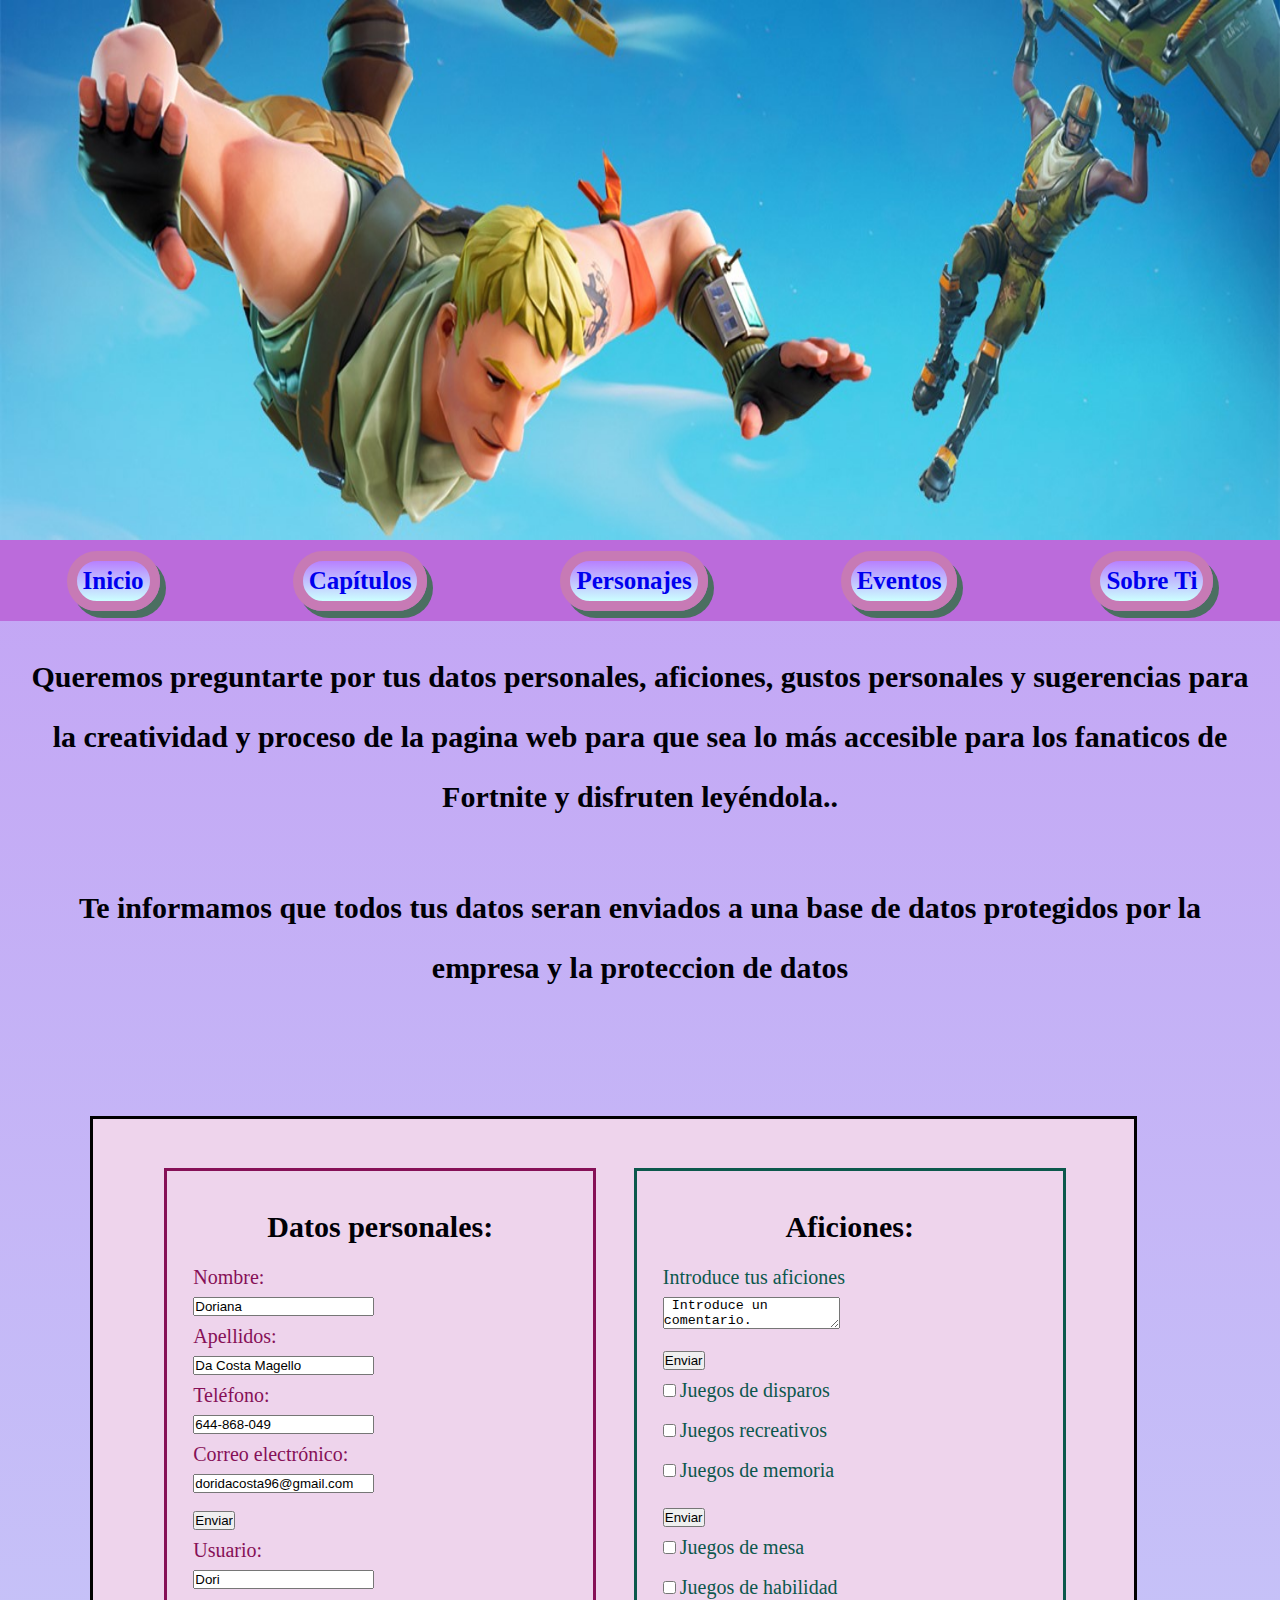
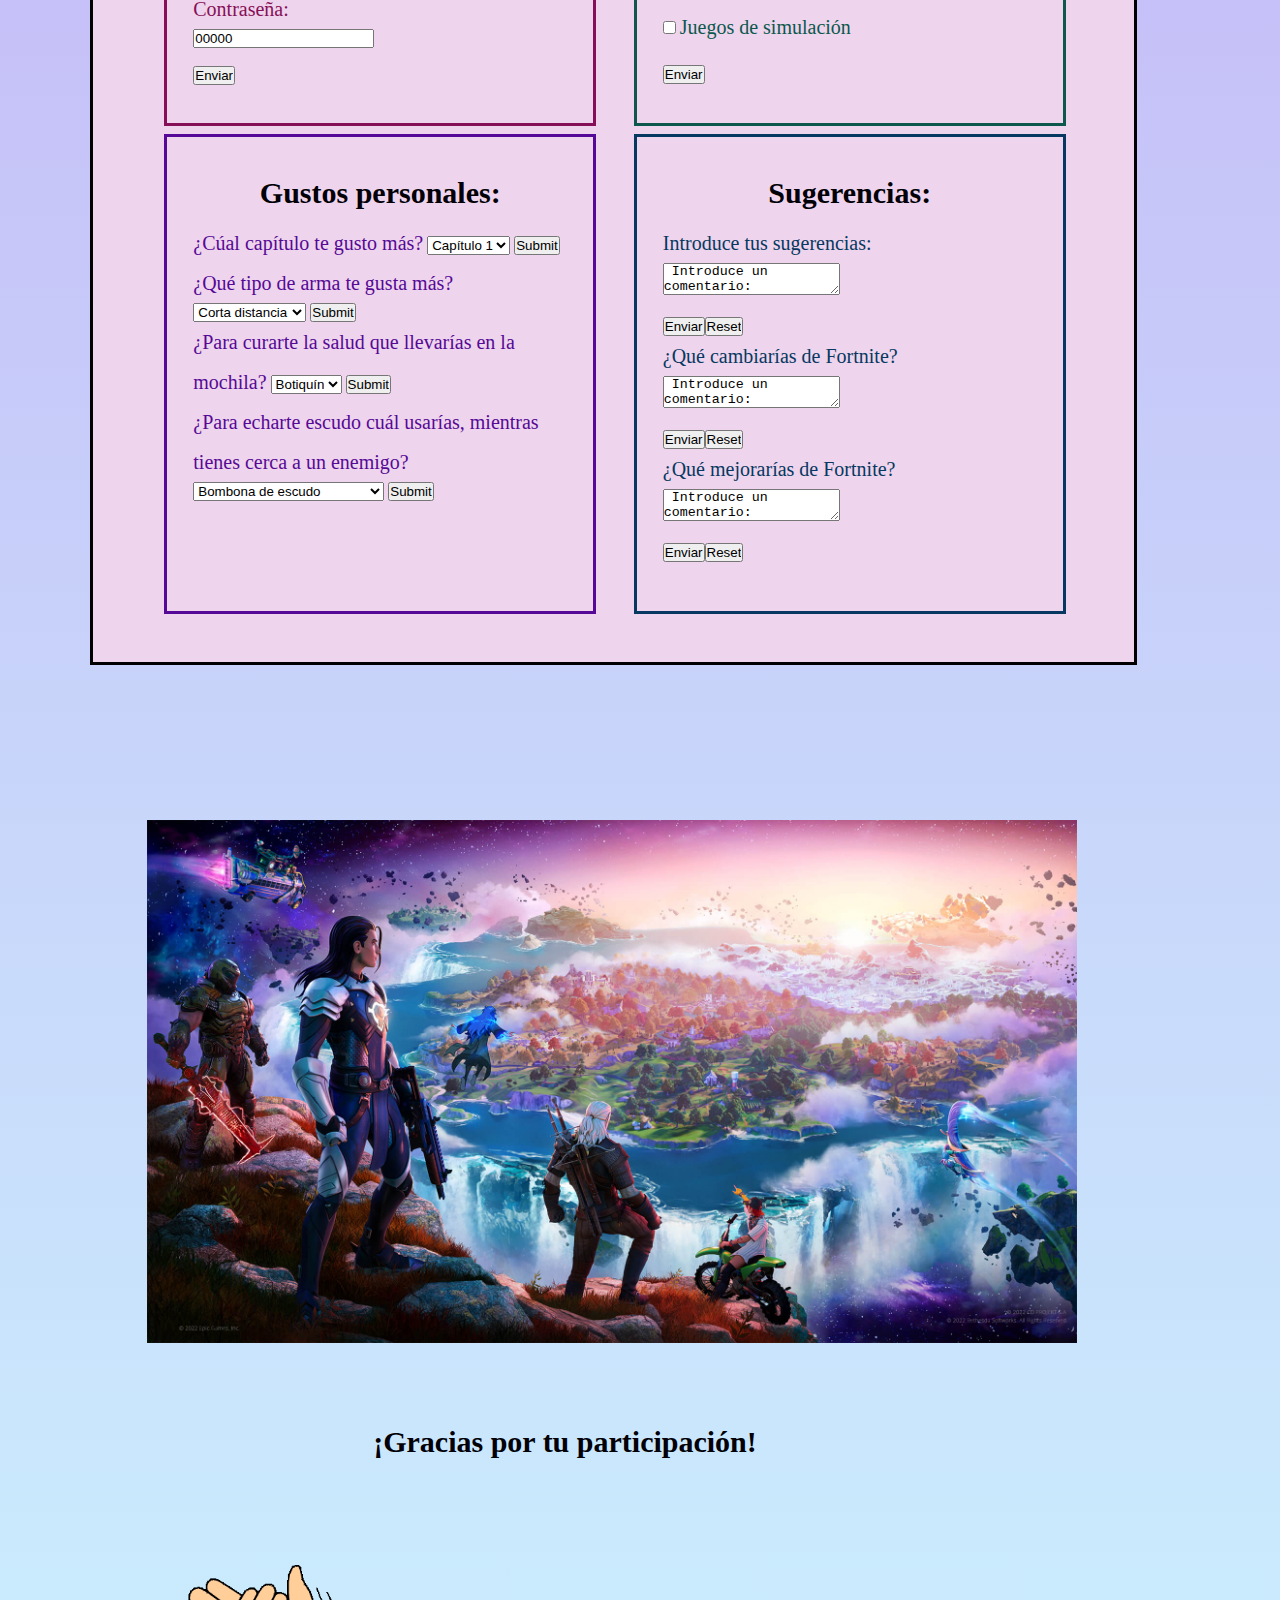
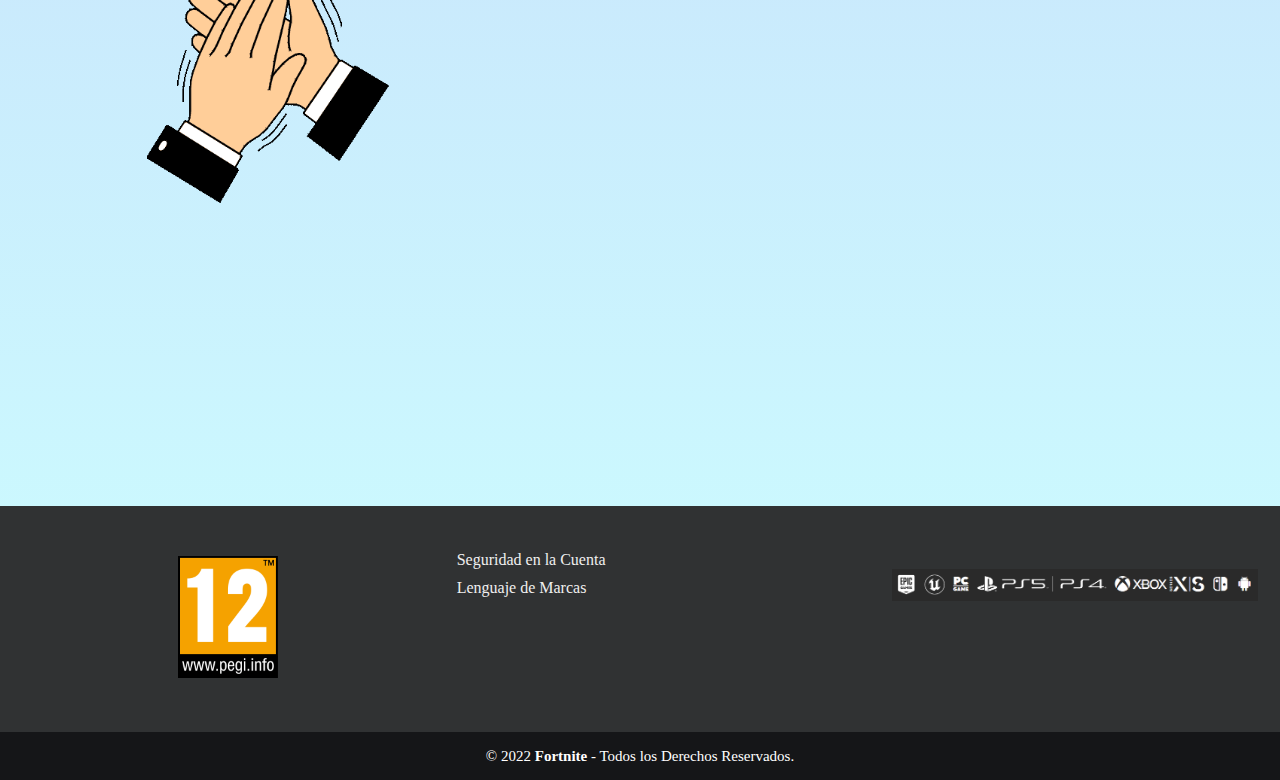
<file: sobreti.html>
<!DOCTYPE html>
<html lang="es">

<head>
  <meta charset="UTF-8">
  <meta http-equiv="X-UA-Compatible" content="IE=edge">
  <meta name="viewport" content="width=device-width, initial-scale=1.0">
  <title>Sobre Ti</title>
  <link rel="stylesheet" href="./styles/sobretiStyle.css">
</head>

<body>
  <header>
    <img src="./images/personaje_cayendo.jpg"></img>
  </header>
  <nav class="navegacion">
    <p class="efectosnav"><a href="index.html">Inicio</a></p>
    <p class="efectosnav"><a href="capitulos.html">Capítulos</a></p>
    <p class="efectosnav"><a href="personajes.html">Personajes</a></p>
    <p class="efectosnav"><a href="eventos.html">Eventos</a></p>
    <p class="efectosnav"><a href="sobreti.html">Sobre Ti</a></p>
  </nav>
  <h1>Queremos preguntarte por tus datos personales, aficiones, gustos personales y sugerencias para la creatividad y
    proceso de la pagina web para que sea lo más accesible para los fanaticos de Fortnite y disfruten leyéndola..</h1>
  <h1>Te informamos que todos tus datos seran enviados a una base de datos protegidos por la empresa y la proteccion de
    datos</h1>
  <section class="principal">
    <article class="izquierda">
      <div class="hijoizquierdo"></div>
    </article>
    <article class="central">
      <div class="hijocentralletra"></div>
      <div class="hijocentral">
        <div class="hijocentral1">
          <div class="hijocentral1A">
            <h2>Datos personales:</h2>
            <form action="/action_page.php">
              <label for="fname">Nombre:</label><br>
              <input type="text" id="fname" name="fname" value="Doriana"><br>
              <label for="lname">Apellidos:</label><br>
              <input type="text" id="lname" name="lname" value="Da Costa Magello"><br>
              <label for="phone">Teléfono:</label><br>
              <input type="text" id="phone" name="phone" value="644-868-049"><br>
              <label for="email">Correo electrónico:</label><br>
              <input type="text" id="email" name="email" value="doridacosta96@gmail.com"><br><br>
              <input type="submit" value="Enviar">
            </form>
            <form action="/action_page.php">
              <label for="username">Usuario:</label><br>
              <input type="text" id="username" name="username" value="Dori"><br>
              <label for="password">Contraseña:</label><br>
              <input type="text" id="password" name="password" value="00000"><br><br>
              <input type="submit" value="Enviar">
            </form>
          </div>
          <div class="hijocentral1B">
            <h2>Aficiones:</h2>
            <form action="/action_page.php">
              <label for="hobbies">Introduce tus aficiones</label><br>
              <textarea name="comentario"> Introduce un comentario. </textarea><br><br>
              <input type="submit" value="Enviar">
            </form>
            <form action="/action_page.php">
              <input type="checkbox" id="game1" name="game1" value="shooters">
              <label for="game1"> Juegos de disparos</label><br>
              <input type="checkbox" id="game2" name="game2" value="recreational">
              <label for="game2"> Juegos recreativos</label><br>
              <input type="checkbox" id="game3" name="game3" value="memory">
              <label for="game3"> Juegos de memoria</label><br><br>
              <input type="submit" value="Enviar">
            </form>
            <form action="/action_page.php">
              <input type="checkbox" id="game4" name="game1" value="shooters">
              <label for="game4"> Juegos de mesa</label><br>
              <input type="checkbox" id="game5" name="game2" value="recreational">
              <label for="game5"> Juegos de habilidad</label><br>
              <input type="checkbox" id="game6" name="game3" value="memory">
              <label for="game6"> Juegos de simulación</label><br><br>
              <input type="submit" value="Enviar">
            </form>
          </div>
        </div>
        <div class="hijocentral2">
          <div class="hijocentral2A">
            <h2>Gustos personales:</h2>
            <form action="/action_page.php">
              <label for="chapter">¿Cúal capítulo te gusto más?</label>
              <select id="chapter" name="cars">
                <option value="chapter1">Capítulo 1</option>
                <option value="chapter2">Capítulo 2</option>
                <option value="chapter3">Capítulo 3</option>
              </select>
              <input type="submit">
            </form>
            <form action="/action_page.php">
              <label for="weapon">¿Qué tipo de arma te gusta más?</label>
              <select id="weapon" name="weapon">
                <option value="short">Corta distancia</option>
                <option value="long">Larga distancia</option>
              </select>
              <input type="submit">
            </form>
            <form action="/action_page.php">
              <label for="health">¿Para curarte la salud que llevarías en la mochila?</label>
              <select id="health" name="cars">
                <option value="kit">Botiquín</option>
                <option value="bandages">Vendas</option>
              </select>
              <input type="submit">
            </form>
            <form action="/action_page.php">
              <label for="shield">¿Para echarte escudo cuál usarías, mientras tienes cerca a un enemigo?</label>
              <select id="shield" name="shield">
                <option value="bottle">Bombona de escudo</option>
                <option value="position">Posción de escudo pequeña</option>
              </select>
              <input type="submit">
            </form>
          </div>
          <div class="hijocentral2B">
            <h2>Sugerencias:</h2>
            <form action="/action_page.php">
              <label for="suggestions">Introduce tus sugerencias:</label><br>
              <textarea name="comentario"> Introduce un comentario:</textarea><br><br>
              <input type="submit" value="Enviar"><input type="reset">
            </form>
            <form action="/action_page.php">
              <label for="change">¿Qué cambiarías de Fortnite?</label><br>
              <textarea name="comentario"> Introduce un comentario:</textarea><br><br>
              <input type="submit" value="Enviar"><input type="reset">
            </form>
            <form action="/action_page.php">
              <label for="better">¿Qué mejorarías de Fortnite?</label><br>
              <textarea name="comentario"> Introduce un comentario:</textarea><br><br>
              <input type="submit" value="Enviar"><input type="reset">
            </form>
          </div>
        </div>
    </article>
  </section>
  <article class="derecha">
    <div class="hijoderecha"><img src="./images/capitulo4.jpg"></div>
    <h1>¡Gracias por tu participación!</h1>
    </div>
    <div class="hijoderecha1"><img src="./images/aplausos.gif"></div>
  </article>
  <footer class="pie-pagina">
    <div class="grupo-1">
      <div class="box">
        <figure>
          <a href="#">
            <img src="./images/pegi-12.png" alt="Logo de pegi-12">
          </a>
        </figure>
      </div>
      <div class="box">
        <p>Seguridad en la Cuenta</p>
        <p>Lenguaje de Marcas</p>
      </div>
      <div class="box">
        <div class="red-social">
          <img src="./images/iconos-play.png" alt="iconos"></img>
        </div>
      </div>
    </div>
    <div class="grupo-2">
      <small>&copy; 2022 <b>Fortnite</b> - Todos los Derechos Reservados.</small>
    </div>
  </footer>
</body>

</html>
</file>
<file: styles/style.css>
* {
    margin: 0;
    padding: 0;
}

header {
    height: 40vh;
    display: flex;
    align-items: center;
    justify-content: center;
}

header>img {
    font-size: 6.5vw;
    width: 100%;
    height: 100%;
}

header:hover {
    opacity: 1;
}

.navegacion {
    display: flex;
    flex-wrap: wrap;
    justify-content: space-around;
    align-items: center;
    height: 9vh;
    background-color: rgb(187, 107, 219);
    flex-direction: row;
}

a {
    text-decoration: none;
}

.efectosnav {
    border: 10px rgb(199, 122, 181) solid;
    padding: 6px;
    margin: top;
    background: linear-gradient(to bottom, #b780ff 0%, #ccffff 100%);
    border-radius: 60px;
    box-shadow: 6px 7px#4b6f61;
    font-size: 25px;
    font-weight: bold;
}

.efectosnav:hover {
    background: linear-gradient(to bottom, #ffff99 0%, #ccffff 100%);
    color: rgb(2, 0, 0);

}

body {
    background: linear-gradient(to bottom, #c297f3 0%, #ccffff 100%);
}

h1 {
    text-align: justify;
    vertical-align: text-bottom;
    color: rgb(0, 0, 6);
    line-height: 2.5;
    font-size: 50px;
    text-align: center;
}

h1:hover {
    color: rgb(153, 48, 141);
}

h2 {
    text-align: justify;
    vertical-align: text-bottom;
    color: rgb(0, 0, 6);
    line-height: 2.5;
    font-size: 50px;
    line-height: 1.9;
    padding: 8%;
}

h2:hover {
    color: rgb(153, 48, 141);
}

h3{
font-size: 20px;
padding: 25px;
border: 15px rgb(118, 34, 151) solid;
}

.principal {
    display: flex;
}

.izquierdo {
    display: flex;
    flex-direction: column;
    width: 20%;
    padding: 10px;
}

.hijoizquierdo {
    display: flex;
    background-color: rgb(175, 115, 232);
    border: 10px black;
    margin: 40px;
    width: 300px;
    height: 360px;
    font-size: 26px;
}

.hijoizquierdo>img {
    width: 150%;
}

.central {
    display: flex;
    flex-direction: column;
    width: 45%;
    padding: 90px;
}

.hijocentral {
    display: flex;
    border: 10px black;
    margin: 10px;
    width: 100%;
}

img {
    width: 120%;
    display: flex;
    flex-direction: column;
}

iframe {
    height: 500px;
    width: 900px;
    margin: 1em;
    padding: 1em;
    align-items: center;
    display: flex;
    flex-direction: column;
    border: 10px black;
}

.pie-pagina {
    width: 100%;
    background-color: #303233;
}

.pie-pagina .grupo-1 {
    width: 100%;
    max-width: 1200px;
    margin: auto;
    display: grid;
    grid-template-columns: repeat(3, 1fr);
    grid-gap: 50px;
    padding: 45px 0px;
}

.pie-pagina .grupo-1 .box figure {
    width: 100%;
    height: 100%;
    display: flex;
    justify-content: center;
    align-items: center;
}

.pie-pagina .grupo-1 .box figure img {
    width: 100px;
}

.pie-pagina .grupo-1 .box h2 {
    color: #fff;
    margin-bottom: 25px;
    font-size: 20px;
}

.pie-pagina .grupo-1 .box p {
    color: #efefef;
    margin-bottom: 10px;
}

.pie-pagina .grupo-1 .red-social a {
    display: inline-block;
    text-decoration: none;
    width: 45px;
    height: 25px;
    line-height: 45px;
    color: #fff;
    margin-right: 10px;
    text-align: center;
    transition: all 300ms ease;
}

.pie-pagina .grupo-1 .red-social a:hover {
    color: aqua;
}

.pie-pagina .grupo-2 {
    background-color: #151618;
    padding: 15px 10px;
    text-align: center;
    color: #fff;
}

.pie-pagina .grupo-2 small {
    font-size: 15px;
}

@media screen and (max-width:800px) {
    .pie-pagina .grupo-1 {
        width: 90%;
        grid-template-columns: repeat(1, 1fr);
        grid-gap: 30px;
        padding: 35px 0px;
    }
}

@media only screen and (max-width: 768px) {

    .navegacion {
        display: flex;
        flex-direction: column;
        justify-content: space-around;
        align-items: center;
        height: 50vh;
        background-color: rgb(235, 144, 221);
    }

    .principal {
        display: flex;
        flex-direction: column;
    }

    .central {
        display: flex;
        flex-direction: column;

    }

    .central img {
        width: 65vw;
        height: 65vh;
        object-fit: scale-down;
        display: block;
        align-items: center;
    }

    picture {
        width: 35vw;
        height: 35vh;
        object-fit: scale-down;
        display: block;
        align-items: center;
    }

    .hijocentral {
        display: flex;
        flex-direction: column;
        border: 10px black;
        margin: 10px;
        width: 25vw;
        height: 25vw;
    }

    img {
        width: 120%;
        display: flex;
        flex-direction: column;
    }

    iframe {
        height: 25vh;
        width: 55vw;
        margin: 1em;
        padding: 1em;
        display: flex;
        flex-direction: column;
        border: 10px black;
    }


    h1 {
        text-align: justify;
        vertical-align: text-bottom;
        color: rgb(0, 0, 6);
        line-height: 2;
        font-size: 35px;
        text-align: center;
        padding: 15%;
    }
    
    h1:hover {
        color: rgb(153, 48, 141);
    }
    h2 {
        color: rgb(0, 0, 6);
        font-size: 5vw;
        padding-top: 60%;
        align-items: center;
    }

    .red-social>img {
        width: 100%;
    }

    .pie-pagina {
        width: 100%;
        background-color: #303233;
    }

    .pie-pagina .grupo-1 {
        width: 100%;
        max-width: 1200px;
        margin: auto;
        display: grid;
        grid-template-columns: repeat(3, 1fr);
        grid-gap: 50px;
        padding: 45px 0px;
    }

    .pie-pagina .grupo-1 .box figure {
        width: 100%;
        height: 100%;
        display: flex;
        justify-content: center;
        align-items: center;
    }

    .pie-pagina .grupo-1 .box figure img {
        width: 70px;
    }

    .pie-pagina .grupo-1 .box h2 {
        color: #fff;
        margin-bottom: 25px;
        font-size: 20px;
    }

    .pie-pagina .grupo-1 .box p {
        color: #efefef;
        margin-bottom: 10px;
    }

    .pie-pagina .grupo-1 .red-social a {
        display: inline-block;
        text-decoration: none;
        width: 45px;
        height: 25px;
        line-height: 45px;
        color: #fff;
        margin-right: 10px;
        text-align: center;
        transition: all 300ms ease;
    }

    .pie-pagina .grupo-1 .red-social a:hover {
        color: aqua;
    }

    .pie-pagina .grupo-2 {
        background-color: #151618;
        padding: 15px 10px;
        text-align: center;
        color: #fff;
    }

    .pie-pagina .grupo-2 small {
        font-size: 15px;
    }

    @media screen and (max-width:800px) {
        .pie-pagina .grupo-1 {
            width: 10%;
            grid-template-columns: repeat(10, 1fr);
            grid-gap: 30px;
            padding: 1px;
        }
    }

    header {
        height: 18vh;
        display: flex;
        align-items: center;
        justify-content: center;
    }

    header>img {
        font-size: 6.5vw;
        width: 100%;

    }

    .hijoizquierdo>img {
        width: 75vw;
    }
}

@media screen and (min-width: 1000px) {
    header>p {
        font-size: 25px;
    }
}
</file>
<file: styles/styleCapitulos.css>
* {
    margin: 0;
    padding: 0;
}

header {
    height: 55vh;
    display: flex;
    align-items: center;
    justify-content: center;
}

header>img {
    font-size: 6.5vw;
    width: 100%;
}

header:hover {
    opacity: 1;
}

.navegacion {
    display: flex;
    flex-wrap: wrap;
    justify-content: space-around;
    align-items: center;
    height: 9vh;
    background-color: rgb(187, 107, 219);
    flex-direction: row;
}

a {
    text-decoration: none;
}

.efectosnav {
    border: 10px rgb(199, 122, 181) solid;
    padding: 6px;
    margin: top;
    background: linear-gradient(to bottom, #b780ff 0%, #ccffff 100%);
    border-radius: 60px;
    box-shadow: 6px 7px#4b6f61;
    font-size: 25px;
    font-weight: bold;
}

.efectosnav:hover {
    background: linear-gradient(to bottom, #ffff99 0%, #ccffff 100%);
    color: rgb(2, 0, 0);
}

body {
    background: linear-gradient(to bottom, #c297f3 0%, #ccffff 100%);
}

h {
    text-align: justify;
    vertical-align: text-bottom;
    color: rgb(0, 0, 6);
    font-size: 28px;
    text-align: center;
    line-height: 6;
    font-weight: bold;
    padding: 6%;
}

h:hover {
    color: rgb(153, 48, 141);
}

h1 {
    text-align: justify;
    vertical-align: text-bottom;
    text-align: center;
    color: rgb(0, 0, 6);
    line-height: 4;
    font-size: 50px;
}

h2 {
    text-align: justify;
    vertical-align: text-bottom;
    text-align: center;
    color: rgb(0, 0, 6);
    line-height: 6;
    font-size: 20px;
    padding-left: 50%;
}

h1:hover {
    color: rgb(153, 48, 141);
}

h3{
font-size: 19px;
padding: 2%;
 font-family:Verdana, Geneva, Tahoma, sans-serif;
 line-height: 30px;
}
h4 {
    text-align: justify;
    vertical-align: text-bottom;
    text-align: center;
    color: rgb(0, 0, 6);
    line-height: 2;
    font-size: 50px;
    padding: 50px;
}
h4:hover {
    color: rgb(153, 48, 141);
}

.principal {
    display: flex;
    flex-direction: column;
    width: 400px;
}

.hijoprincipal {
    display: flex;
    border: 10px black;
    margin: 10px;
}

.hijoprincipal>img {
    width: 320%;
    display: flex;
    -webkit-mask-image: linear-gradient(black, transparent);
    mask-image: linear-gradient(black, transparent);
    padding-left: 30%;
}

.hijoprincipal1>img {
    width: 320%;
    -ms-transform: rotate(03deg);
    transform: rotate(03deg);
    float: left;
    padding: 37px;
    padding-left: 30%;
}

.izquierdo {
    display: flex;
    flex-direction: column;
    width: 10%;
    padding: 30px;
}

.hijoizquierdo {
    display: flex;
    background-color: rgb(192, 156, 226);
    border: 100px black;
    margin: 10px;
    width: 65vw;
    font-size: 1.5vw;
}


iframe {
    height: 60vh;
    width: 60vw;
    margin: 1em;
    padding: 1em;
    display: flex;
    flex-direction: row;
    border: 10px black;
}

.central {
    display: flex;
    flex-direction: column;
    width: 1px;
    padding: 1px;
}

.hijocentral {
    display: flex;
    column-gap: 135px;
}

.words {
    color: rgb(101, 10, 86);
    font-size: 0;
    line-height: 3.5;
}

.words span {
    font-size: 5rem;
    display: inline-block;
    animation: move 3s ease-in-out infinite;
    padding-left: 30%;
}

.words span>img {
    font-size: 5rem;
    display: inline-block;
    animation: move 3s ease-in-out infinite;
    width: 220%;
    padding-left: 60%;
}

.span {
    width: 120%;
    padding-left: 200%;
}



@keyframes move {
    0% {
        transform: translate(-30%, 0);
    }

    50% {
        text-shadow: 0 25px 50px rgb(48, 210, 20);
    }
}

.pie-pagina {
    width: 100%;
    background-color: #303233;
}

.pie-pagina .grupo-1 {
    width: 100%;
    max-width: 1200px;
    margin: auto;
    display: grid;
    grid-template-columns: repeat(3, 1fr);
    grid-gap: 50px;
    padding: 45px 0px;
}

.pie-pagina .grupo-1 .box figure {
    width: 100%;
    height: 100%;
    display: flex;
    justify-content: center;
    align-items: center;
}

.pie-pagina .grupo-1 .box figure img {
    width: 100px;
}

.pie-pagina .grupo-1 .box h2 {
    color: #fff;
    margin-bottom: 25px;
    font-size: 20px;
}

.pie-pagina .grupo-1 .box p {
    color: #efefef;
    margin-bottom: 10px;
}

.pie-pagina .grupo-1 .red-social a {
    display: inline-block;
    text-decoration: none;
    width: 45px;
    height: 25px;
    line-height: 45px;
    color: #fff;
    margin-right: 10px;
    text-align: center;
    transition: all 300ms ease;
}

.pie-pagina .grupo-1 .red-social a:hover {
    color: aqua;
}

.pie-pagina .grupo-2 {
    background-color: #151618;
    padding: 15px 10px;
    text-align: center;
    color: #fff;
}

.pie-pagina .grupo-2 small {
    font-size: 15px;
}

@media screen and (max-width:800px) {
    .pie-pagina .grupo-1 {
        width: 90%;
        grid-template-columns: repeat(1, 1fr);
        grid-gap: 30px;
        padding: 35px 0px;
    }
}

@media only screen and (max-width: 768px) {

    .navegacion {
        display: flex;
        flex-direction: column;
        justify-content: space-around;
        align-items: center;
        height: 50vh;
        background-color: rgb(235, 144, 221);
    }

    .red-social>img {
        width: 100%;

    }

    .pie-pagina {
        width: 100%;
        background-color: #303233;
    }

    .pie-pagina .grupo-1 {
        width: 100%;
        max-width: 1200px;
        margin: auto;
        display: grid;
        grid-template-columns: repeat(3, 1fr);
        grid-gap: 50px;
        padding: 45px 0px;
    }

    .pie-pagina .grupo-1 .box figure {
        width: 100%;
        height: 100%;
        display: flex;
        justify-content: center;
        align-items: center;
    }

    .pie-pagina .grupo-1 .box figure img {
        width: 70px;
    }

    .pie-pagina .grupo-1 .box h2 {
        color: #fff;
        margin-bottom: 25px;
        font-size: 20px;
    }

    .pie-pagina .grupo-1 .box p {
        color: #efefef;
        margin-bottom: 10px;
    }

    .pie-pagina .grupo-1 .red-social a {
        display: inline-block;
        text-decoration: none;
        width: 45px;
        height: 25px;
        line-height: 45px;
        color: #fff;
        margin-right: 10px;
        text-align: center;
        transition: all 300ms ease;
    }

    .pie-pagina .grupo-1 .red-social a:hover {
        color: aqua;
    }

    .pie-pagina .grupo-2 {
        background-color: #151618;
        padding: 15px 10px;
        text-align: center;
        color: #fff;
    }

    .pie-pagina .grupo-2 small {
        font-size: 15px;
    }

    @media screen and (max-width:800px) {
        .pie-pagina .grupo-1 {
            width: 10%;
            grid-template-columns: repeat(10, 1fr);
            grid-gap: 30px;
            padding: 1px;
        }
    }

    header {
        height: 20vh;
        display: flex;
        align-items: center;
        justify-content: center;
    }

    header>img {
        font-size: 6.5vw;
        width: 100%;
    }

    .words span>img {
        font-size: 1rem;
        display: inline-block;
        animation: move 10s ease-in-out infinite;
        width: 60%;
    }

    
    .words span {
        font-size: 40px;
        display: inline-block;
        animation: move 15s ease-in-out infinite;
        width: 50%;
    }

    iframe {
        height: 180px;
        width: 300px;
        display: flex;
        border: 10px black;
        padding-right: 1%;
    }


    .hijoizquierdo {
        display: flex;
        flex-wrap: wrap;
        background-color: rgb(192, 156, 226);
        border: 10px black;
        width: 320px;
        font-size: 16px;
    }

    h1 {
        text-align: justify;
        vertical-align: text-bottom;
        text-align: center;
        color: rgb(0, 0, 6);
        line-height: 2;
        font-size: 35px;
        padding: 20%;
    }

    h1:hover {
        color: rgb(153, 48, 141);
    }

    h4 {
        text-align: justify;
        vertical-align: text-bottom;
        text-align: center;
        color: rgb(0, 0, 6);
        line-height: 2;
        font-size: 28px;
        font-weight: bold;
        padding: 10%;
    }

    h4:hover {
        color: rgb(153, 48, 141);
    }
    h3{
        font-size: 9px;
        padding: 30px;
         line-height: 2;
        }
    .hijoprincipal>img {
        width: 70%;
        display: flex;
        -webkit-mask-image: linear-gradient(black, transparent);
        mask-image: linear-gradient(black, transparent);
    }

    .hijoprincipal1>img {
        width: 70%;
        -ms-transform: rotate(03deg);
        transform: rotate(03deg);
        float: left;
        padding: 37px;
    }


}

@media screen and (min-width: 1000px) {
    header>p {
        font-size: 25px;
    }
}
</file>
<file: styles/eventosStyle.css>
* {
    margin: 0;
    padding: 0;
}

header {
    height: 60vh;
    display: flex;
    align-items: center;
    justify-content: center;
}

header>img {
    font-size: 6.5vw;
    width: 100%;
}

header:hover {
    opacity: 1;
}

h1 {
    text-align: justify;
    vertical-align: text-bottom;
    text-align: center;
    color: rgb(0, 0, 6);
    font-size: 70px;
    text-align: center;
    padding: 4%;
    display: flex;
    flex-wrap: wrap;
}

h1:hover {
    color: rgb(153, 48, 141);
}


.navegacion {
    display: flex;
    flex-wrap: wrap;
    justify-content: space-around;
    align-items: center;
    height: 9vh;
    background-color: rgb(187, 107, 219);
    flex-direction: row;
}

a {
    text-decoration: none;
}

.efectosnav {
    border: 10px rgb(199, 122, 181) solid;
    padding: 6px;
    margin: top;
    background: linear-gradient(to bottom, #b780ff 0%, #ccffff 100%);
    border-radius: 60px;
    box-shadow: 6px 7px#4b6f61;
    font-size: 25px;
    font-weight: bold;
}

.efectosnav:hover {
    background: linear-gradient(to bottom, #ffff99 0%, #ccffff 100%);
    color: rgb(2, 0, 0);
}

body {
    background: linear-gradient(to bottom, #d25bb4 0%, #ccffff 100%);
}


h {
    text-align: justify;
    vertical-align: text-bottom;
    color: rgb(0, 0, 6);
    font-size: 28px;
    text-align: center;
    line-height: 6;
    font-weight: bold;
    padding: 6%;
}

h:hover {
    color: rgb(153, 48, 141);
}

h1 {
    text-align: justify;
    vertical-align: text-bottom;
    text-align: center;
    color: rgb(0, 0, 6);
    line-height: 1;
    font-size: 50px;
    padding-left: 30%;
    width: 30%;
}

h1:hover {
    color: rgb(153, 48, 141);
}

h2 {
    text-align: justify;
    vertical-align: text-bottom;
    text-align: center;
    color: rgb(0, 0, 6);
    line-height: 6;
    font-size: 20px;
    padding-left: 50%;
}


.principal {
    display: flex;
    flex-direction: column;
    width: 400px;
}

.hijoprincipal {
    display: flex;
    border: 10px black;
    margin: 10px;
}

.hijoprincipal>img {
    width: 170%;
    display: flex;
    padding-left: 90%;
}

.hijoprincipal1>img {
    width: 220%;
    -ms-transform: rotate(03deg);
    transform: rotate(03deg);
    float: left;
    padding: 37px;
    padding-left: 90%;
}

.izquierdo {
    display: flex;
    flex-direction: column;
    width: 10%;
    padding: 30px;
}

.hijoizquierdo {
    display: flex;
    background-color: rgb(192, 156, 226);
    border: 100px black;
    margin: 10px;
    width: 1200px;
    font-size: 26px;
}


.hijocentral>iframe {
    width: 1200px;
    height: 850px;
    display: flex;
    flex-direction: row;
}

iframe {
    height: 600px;
    width: 1100px;
    margin: 1em;
    padding: 1em;
    display: flex;
    flex-direction: row;
    border: 10px black;
}

.central {
    display: flex;
    flex-direction: column;
    width: 1px;
    padding: 1px;
}

.hijocentral {
    display: flex;
    column-gap: 135px;
}

.words {
    color: rgb(101, 10, 86);
    font-size: 0;
    line-height: 3.5;
}

.words span {
    font-size: 5rem;
    display: inline-block;
    animation: move 3s ease-in-out infinite;
    padding-left: 30%;
}

.words span>img {
    font-size: 5rem;
    display: inline-block;
    animation: move 3s ease-in-out infinite;
    width: 220%;
    padding-left: 60%;
}

.span {
    width: 120%;
    padding-left: 200%;
}

@keyframes move {
    0% {
        transform: translate(-30%, 0);
    }

    50% {
        text-shadow: 0 25px 50px rgb(48, 210, 20);
    }
}

.pie-pagina {
    width: 100%;
    background-color: #303233;
}

.pie-pagina .grupo-1 {
    width: 100%;
    max-width: 1200px;
    margin: auto;
    display: grid;
    grid-template-columns: repeat(3, 1fr);
    grid-gap: 50px;
    padding: 45px 0px;
}

.pie-pagina .grupo-1 .box figure {
    width: 100%;
    height: 100%;
    display: flex;
    justify-content: center;
    align-items: center;
}

.pie-pagina .grupo-1 .box figure img {
    width: 100px;
}

.pie-pagina .grupo-1 .box h2 {
    color: #fff;
    margin-bottom: 25px;
    font-size: 20px;
}

.pie-pagina .grupo-1 .box p {
    color: #efefef;
    margin-bottom: 10px;
}

.pie-pagina .grupo-1 .red-social a {
    display: inline-block;
    text-decoration: none;
    width: 45px;
    height: 25px;
    line-height: 45px;
    color: #fff;
    margin-right: 10px;
    text-align: center;
    transition: all 300ms ease;
}

.pie-pagina .grupo-1 .red-social a:hover {
    color: aqua;
}

.pie-pagina .grupo-2 {
    background-color: #151618;
    padding: 15px 10px;
    text-align: center;
    color: #fff;
}

.pie-pagina .grupo-2 small {
    font-size: 15px;
}

@media screen and (max-width:800px) {
    .pie-pagina .grupo-1 {
        width: 90%;
        grid-template-columns: repeat(1, 1fr);
        grid-gap: 30px;
        padding: 35px 0px;
    }
}

@media only screen and (max-width: 768px) {

    .navegacion {
        display: flex;
        flex-direction: column;
        justify-content: space-around;
        align-items: center;
        height: 50vh;
        background-color: rgb(235, 144, 221);
    }


    .red-social>img {
        width: 100%;

    }

    .pie-pagina {
        width: 100%;
        background-color: #303233;
    }

    .pie-pagina .grupo-1 {
        width: 100%;
        max-width: 1200px;
        margin: auto;
        display: grid;
        grid-template-columns: repeat(3, 1fr);
        grid-gap: 50px;
        padding: 45px 0px;
    }

    .pie-pagina .grupo-1 .box figure {
        width: 100%;
        height: 100%;
        display: flex;
        justify-content: center;
        align-items: center;
    }

    .pie-pagina .grupo-1 .box figure img {
        width: 70px;
    }

    .pie-pagina .grupo-1 .box h2 {
        color: #fff;
        margin-bottom: 25px;
        font-size: 20px;
    }

    .pie-pagina .grupo-1 .box p {
        color: #efefef;
        margin-bottom: 10px;
    }

    .pie-pagina .grupo-1 .red-social a {
        display: inline-block;
        text-decoration: none;
        width: 45px;
        height: 25px;
        line-height: 45px;
        color: #fff;
        margin-right: 10px;
        text-align: center;
        transition: all 300ms ease;
    }

    .pie-pagina .grupo-1 .red-social a:hover {
        color: aqua;
    }

    .pie-pagina .grupo-2 {
        background-color: #151618;
        padding: 15px 10px;
        text-align: center;
        color: #fff;
    }

    .pie-pagina .grupo-2 small {
        font-size: 15px;
    }

    @media screen and (max-width:800px) {
        .pie-pagina .grupo-1 {
            width: 10%;
            grid-template-columns: repeat(10, 1fr);
            grid-gap: 30px;
            padding: 1px;
        }
    }


    header {
        height: 24vh;
        display: flex;
        align-items: center;
        justify-content: center;
    }

    header>img {
        font-size: 6.5vw;
        width: 100%;

    }

    .words span>img {
        font-size: 1rem;
        display: inline-block;
        animation: move 6s ease-in-out infinite;
        width: 70%;
        padding-left: 15px;
    }

    iframe {
        height: 160px;
        width: 280px;
        display: flex;
        border: 10px black;
        padding-right: 1%;
    }


    .hijoizquierdo {
        text-align: center;
        flex-wrap: wrap;
        background-color: rgb(192, 156, 226);
        width: 300px;
        padding-right: 1px;
    }

    h1 {
        text-align: justify;
        vertical-align: text-bottom;
        text-align: center;
        color: rgb(0, 0, 6);
        line-height: 2, 5;
        font-size: 30px;
        margin: 10px;
    }

    h1:hover {
        color: rgb(153, 48, 141);
    }

    h {
        text-align: justify;
        vertical-align: text-bottom;
        color: rgb(0, 0, 6);
        line-height: 2.5;
        font-size: 28px;
        text-align: center;
        line-height: 2;
        font-weight: bold;
        padding: 6%;
    }

    h:hover {
        color: rgb(153, 48, 141);
    }

    .hijoprincipal>img {
        width: 60vw;
        display: flex;
        padding-left: 9vw;
        -webkit-mask-image: linear-gradient(black, transparent);
        mask-image: linear-gradient(black, transparent);
        text-align: justify;
        vertical-align: text-bottom;
    }

    .hijoprincipal1>img {
        width: 70%;
        -ms-transform: rotate(03deg);
        transform: rotate(03deg);
        float: left;
        padding: 37px;
    }
}

@media screen and (min-width: 1000px) {
    header>p {
        font-size: 25px;
    }
}
</file>
<file: styles/sobretiStyle.css>
* {
    margin: 0;
    padding: 0;
}

header {
    height: 60vh;
    display: flex;
    align-items: center;
    justify-content: center;
}

header>img {
    width: 100%;
    height: 100%;
    margin: auto;
}

header:hover {
    opacity: 1;
}

img {
    width: 100%;
    margin: 5%;
}

.navegacion {
    display: flex;
    flex-wrap: wrap;
    justify-content: space-around;
    align-items: center;
    height: 9vh;
    background-color: rgb(187, 107, 219);
    flex-direction: row;
}

a {
    text-decoration: none;
}


.efectosnav {
    border: 10px rgb(199, 122, 181) solid;
    padding: 6px;
    margin: top;
    background: linear-gradient(to bottom, #b780ff 0%, #ccffff 100%);
    border-radius: 60px;
    box-shadow: 6px 7px#4b6f61;
    font-size: 25px;
    font-weight: bold;
}

.efectosnav:hover {
    background: linear-gradient(to bottom, #ffff99 0%, #ccffff 100%);
    color: rgb(1, 4, 15);
}

body {
    background: linear-gradient(to bottom, #c297f3 0%, #ccffff 100%);
}

h1 {
    color: rgb(0, 0, 6);
    line-height: 1;
    font-size: 30px;
    text-align: center;
    line-height: 2;
    padding: 2%;
}

h1:hover {
    color: rgb(153, 48, 141);
}

h2 {
    color: rgb(0, 0, 6);
    line-height: 1;
    font-size: 30px;
    text-align: center;
    line-height: 2;
}


label {
    font-size: 20px;
    line-height: 2;
}


.principal {
    display: flex;
}

.central {
    display: flex;
    flex-direction: column;
    width: 80%;
    height: 1100px;
    padding-left: 7%;
}


.hijocentral {
    display: flex;
    flex-direction: column;
    width: 91.7%;
    height: 100%;
    padding: 7%;
    padding-left: 7%;
    padding-top: 3%;
    padding-right: 3%;
    background-color: #eed4ec;
    border-style: solid;
    margin-top: 9%;
}

.hijocentral1 {
    display: flex;
    width: 100%;
    height: 500px;
}

.hijocentral1A {
    display: flex;
    flex-direction: column;
    width: 50%;
    height: 100%;
    color: black;
    font-size: 16px;
    margin-right: 4%;
    border-style: solid;
    line-height: 1, 9;
    padding: 26px;
    margin-top: 2%;
    color: rgb(134, 16, 87);

}

.hijoderecha1 img {
    width: 20vw;
}

.hijocentral1B {
    display: flex;
    flex-direction: column;
    width: 50%;
    height: 100%;
    color: black;
    font-size: 16px;
    margin-right: 4%;
    border-style: solid;
    margin-top: 2%;
    line-height: 1, 9;
    padding: 26px;
    color: rgb(12, 88, 76);
}

.hijocentral2 {
    display: flex;
    width: 100%;
    height: 100%;
}

.hijocentral2A {
    display: flex;
    flex-direction: column;
    width: 50%;
    height: 78%;
    color: rgb(86, 9, 150);
    font-size: 100%;
    margin-right: 4%;
    border-style: solid;
    margin-top: 9%;
    line-height: 1, 9;
    padding: 26px;
}

.hijocentral2B {
    display: flex;
    flex-direction: column;
    width: 50%;
    height: 78%;
    color: black;
    font-size: 16px;
    margin-right: 4%;
    border-style: solid;
    margin-top: 9%;
    line-height: 1, 9;
    padding: 26px;
    color: rgb(6, 56, 97);
}

.derecha {
    padding: 250px;
    padding-left: 100px;
}

.hijoderecha {
    width: 100%;

}

.pie-pagina {
    width: 100%;
    background-color: #303233;
}

.pie-pagina .grupo-1 {
    width: 100%;
    max-width: 1200px;
    margin: auto;
    display: grid;
    grid-template-columns: repeat(3, 1fr);
    grid-gap: 50px;
    padding: 45px 0px;
}

.pie-pagina .grupo-1 .box figure {
    width: 100%;
    height: 100%;
    display: flex;
    justify-content: center;
    align-items: center;
}

.pie-pagina .grupo-1 .box figure img {
    width: 100px;
}

.pie-pagina .grupo-1 .box h2 {
    color: #fff;
    margin-bottom: 25px;
    font-size: 20px;
}

.pie-pagina .grupo-1 .box p {
    color: #efefef;
    margin-bottom: 10px;
}

.pie-pagina .grupo-1 .red-social a {
    display: inline-block;
    text-decoration: none;
    width: 45px;
    height: 45px;
    line-height: 45px;
    color: #fff;
    margin-right: 10px;
    background-color: #444648;
    text-align: center;
    transition: all 300ms ease;
}

.pie-pagina .grupo-1 .red-social a:hover {
    color: aqua;
}

.pie-pagina .grupo-2 {
    background-color: #151618;
    padding: 15px 10px;
    text-align: center;
    color: #fff;
}

.pie-pagina .grupo-2 small {
    font-size: 15px;
}

@media screen and (max-width:800px) {
    .pie-pagina .grupo-1 {
        width: 90%;
        grid-template-columns: repeat(1, 1fr);
        grid-gap: 30px;
        padding: 35px 0px;
    }
}


@media only screen and (max-width: 768px) {

    .navegacion {
        display: flex;
        flex-direction: column;
        justify-content: space-around;
        align-items: center;
        height: 50vh;
        background-color: rgb(235, 144, 221);
    }

    .red-social>img {
        width: 100%;
    }

    .pie-pagina {
        width: 100%;
        background-color: #303233;
    }

    .pie-pagina .grupo-1 {
        width: 100%;
        max-width: 1200px;
        margin: auto;
        display: grid;
        grid-template-columns: repeat(3, 1fr);
        grid-gap: 50px;
        padding: 45px 0px;
    }

    .pie-pagina .grupo-1 .box figure {
        width: 100%;
        height: 100%;
        display: flex;
        justify-content: center;
        align-items: center;
    }

    .pie-pagina .grupo-1 .box figure img {
        width: 70px;
    }

    .pie-pagina .grupo-1 .box h2 {
        color: #fff;
        margin-bottom: 25px;
        font-size: 20px;
    }

    .pie-pagina .grupo-1 .box p {
        color: #efefef;
        margin-bottom: 10px;
    }

    .pie-pagina .grupo-1 .red-social a {
        display: inline-block;
        text-decoration: none;
        width: 45px;
        height: 25px;
        line-height: 45px;
        color: #fff;
        margin-right: 10px;
        text-align: center;
        transition: all 300ms ease;
    }

    .pie-pagina .grupo-1 .red-social a:hover {
        color: aqua;
    }

    .pie-pagina .grupo-2 {
        background-color: #151618;
        padding: 15px 10px;
        text-align: center;
        color: #fff;
    }

    .pie-pagina .grupo-2 small {
        font-size: 15px;
    }

    @media screen and (max-width:800px) {
        .pie-pagina .grupo-1 {
            width: 10%;
            grid-template-columns: repeat(10, 1fr);
            grid-gap: 30px;
            padding: 1px;
        }
    }

    h2 {
        color: rgb(0, 0, 6);
        line-height: 1;
        font-size: 10px;
        text-align: center;
        line-height: 1;
    }


    header {
        height: 20vh;
        display: flex;
        align-items: center;
        justify-content: center;
    }

    header>img {
        font-size: 6.5vw;
        width: 100%;

    }

    label {
        font-size: 12px;
        line-height: 3;
    }

    input {
        font-size: 10px;
        line-height: 1;
    }

    option {
        font-size: 12px;
        line-height: 6;
        width: 1%;
        height: 1%;
    }

    select {
        font-size: 12px;
        line-height: 10;
        width: 40%;
        height: 30%;
    }
    textarea {
        font-size: 12px;
        line-height: 2;
        width: 90%;
        height: 30%;
    }

    .hijocentral1 {
        display: flex;
        width: 100%;
        height: 500px;
    }

    .hijocentral1A {
        display: flex;
        flex-direction: column;
        width: 40%;
        height: 95%;
        color: black;
        font-size: 12px;
        margin-right: 2%;
        border-style: solid;
        line-height: 1;
        padding: 12px;
        margin-top: 9%;
        color: rgb(134, 16, 87);
        padding-bottom: 1%;
    }

    .hijocentral {
        display: flex;
        flex-direction: column;
        width: 91.7%;
        height: 100%;
        padding: 7%;
        padding-left: 7%;
        padding-top: 3%;
        padding-right: 3%;
        padding-bottom: 60px;
        background-color: #eed4ec;
        border-style: solid;
        font-weight: bold;
        
    }
    .hijocentral1B {
        display: flex;
        flex-direction: column;
        width: 40%;
        height: 95%;
        color: black;
        font-size: 12px;
        margin-right: 1%;
        border-style: solid;
        margin-top: 9%;
        line-height: 1;
        padding: 12px;
        color: rgb(12, 88, 76);
        padding-bottom: 1%;
    }

    .hijocentral2 {
        display: flex;
        width: 100%;
        height: 100%;
    }

    .hijocentral2A {
        display: flex;
        flex-direction: column;
        width: 50%;
        height: 90%;
        color: rgb(86, 9, 150);
        font-size: 10px;
        margin-right: 2%;
        border-style: solid;
        margin-top: 20%;
        line-height: 1;
        padding: 12px;
        padding-bottom: 1%;
    }


    .hijocentral2B {
        display: flex;
        flex-direction: column;
        width: 50%;
        height: 90%;
        color: black;
        font-size: 12px;
        margin-right: 1%;
        border-style: solid;
        margin-top: 20%;
        line-height: 1;
        padding: 12px;
        padding-bottom: 1%;
        color: rgb(6, 56, 97);
    }

  

    .derecha {
        padding: 1px;
        padding-left: 80px;
        padding-top: 30%;
    }

    .hijoderecha>img {
        width: 60vw;
    margin-top: 1px;
    padding-top: 1px;
    }

    h1 {
        color: rgb(48, 48, 165);
        line-height: 2;
        font-size: 5vw;
        text-align: center;
        padding: 8%;
    }

    .hijoderecha1 img {
        width: 25vw;
    }

}

@media screen and (min-width: 1000px) {
    header>p {
        font-size: 25px;
    }
}
</file>
